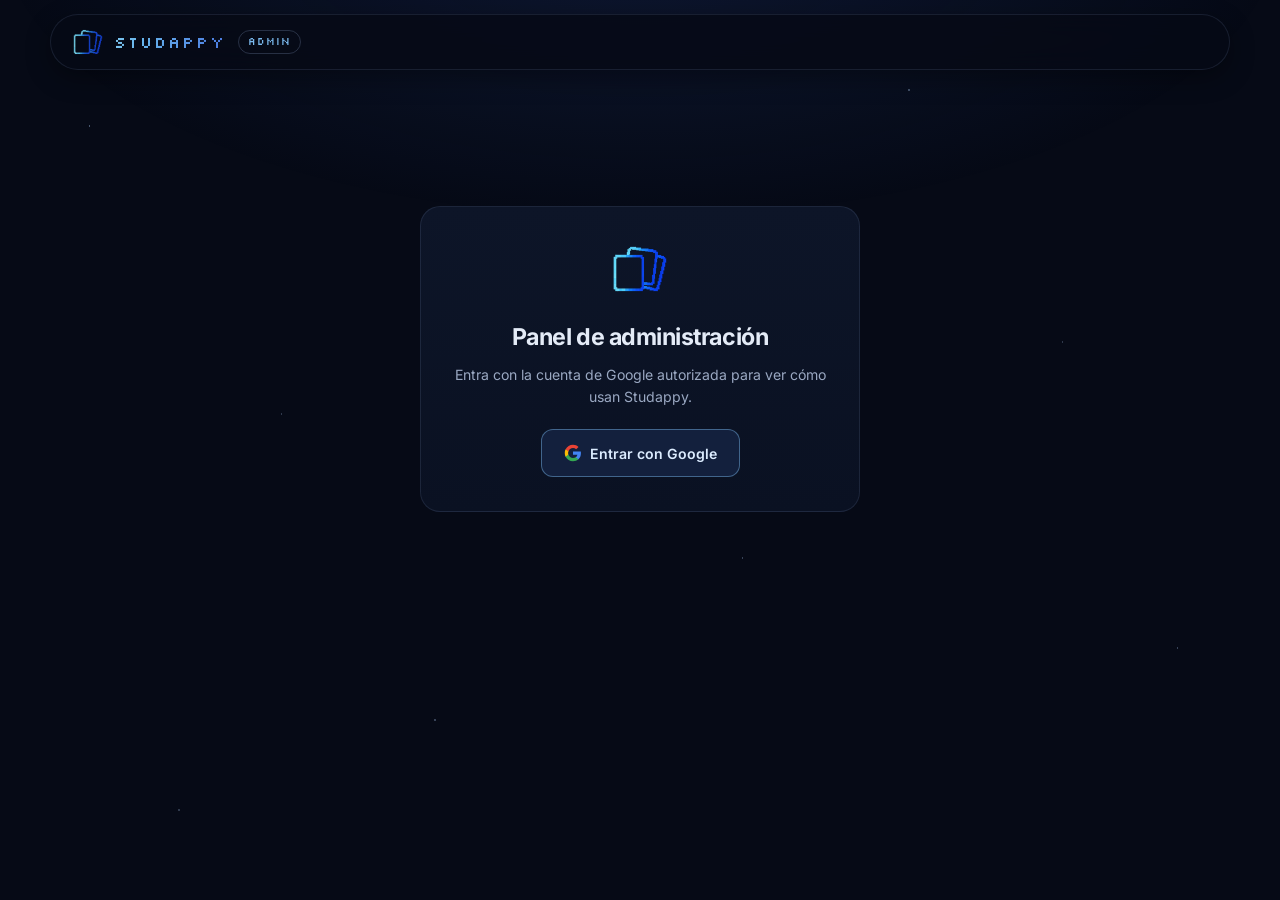
<file: admin.html>
<!DOCTYPE html>
<html lang="es" class="dark-mode">
<head>
  <meta charset="UTF-8" />
  <meta name="viewport" content="width=device-width, initial-scale=1.0, viewport-fit=cover" />
  <meta name="color-scheme" content="dark" />
  <meta name="theme-color" content="#060a16" />
  <meta name="robots" content="noindex, nofollow" />
  <title>Studappy · Admin</title>
  <link rel="icon" type="image/png" href="favicon.png?v=2" />
  <link rel="preload" href="fonts/inter-latin.woff2" as="font" type="font/woff2" crossorigin />
  <link rel="stylesheet" href="css/styles.css?v=20261019-1" />
  <link rel="stylesheet" href="css/neon.css?v=20261017-5" />
  <link rel="stylesheet" href="css/admin.css?v=20261017-7" />
</head>
<body class="adm-body">
  <header class="topbar adm-topbar">
    <a class="brand" href="/"><img class="brand-logo" src="img/logo.png?v=1" alt="" width="30" height="30" />Studappy</a>
    <span class="adm-tag">Admin</span>
    <div class="topbar-right">
      <div class="adm-cuenta" id="adm-cuenta"></div>
    </div>
  </header>

  <main id="adm" class="adm" aria-busy="true">
    <p class="adm-espera">Cargando…</p>
  </main>

  <div class="adm-tooltip" id="adm-tooltip" role="status" hidden></div>

  <script src="data/catalogo-tienda.js?v=20261019-1"></script>
  <script src="js/icons.js?v=20261017-7"></script>
  <script src="vendor/supabase/supabase-js.min.js?v=20261011"></script>
  <script src="js/config.js?v=20261011-1"></script>
  <script src="js/supabase.js?v=20261017-5"></script>
  <script src="js/admin-economia.js?v=20261017-3"></script>
  <script src="js/admin-regalos.js?v=20261017-7"></script>
  <script src="js/admin.js?v=20261017-7"></script>
</body>
</html>
</file>
<file: css/styles.css>
:root {
  --bg: #f5f9ff;
  --surface: #ffffff;
  --surface-soft: #f1f7fe;
  --text: #12283f;
  --text-muted: #577191;
  --text-faint: #8ba3bb;
  --border: #dcebf8;
  --border-strong: #c2d8ee;
  --accent: #2f80ed;
  --accent-strong: #1c64d6;
  --accent-soft: #e4efff;
  --sky: #6cc0f0;
  --sky-soft: #e7f6ff;
  --ok: #14b58c;
  --ok-soft: #e2f7f1;
  --danger: #e5535f;
  --danger-soft: #fdecee;
  --radius: 20px;
  --radius-sm: 13px;
  --radius-xs: 10px;
  --maxw: 1180px;
  --shadow: 0 18px 44px rgba(40, 96, 160, 0.12);
  --shadow-sm: 0 8px 22px rgba(40, 96, 160, 0.08);
}

html.dark-mode {
  --bg: #0b1422;
  --surface: #111e30;
  --surface-soft: #16263b;
  --text: #e8f2ff;
  --text-muted: #a2b8cf;
  --text-faint: #7189a4;
  --border: #263b54;
  --border-strong: #3a5878;
  --accent: #62a8ff;
  --accent-strong: #8bc4ff;
  --accent-soft: #19395d;
  --sky: #69c5f5;
  --sky-soft: #153b54;
  --ok: #45d4ad;
  --ok-soft: #153d3a;
  --danger: #ff7b86;
  --danger-soft: #48252e;
  --shadow: 0 18px 44px rgba(0, 0, 0, 0.28);
  --shadow-sm: 0 8px 22px rgba(0, 0, 0, 0.2);
}

* {
  box-sizing: border-box;
}

html {
  background: var(--bg);
  scrollbar-width: none;
}

html::-webkit-scrollbar,
body::-webkit-scrollbar {
  width: 0;
  height: 0;
}

body {
  position: relative;
  min-width: 320px;
  margin: 0;
  background: var(--bg);
  color: var(--text);
  font-family: Inter, ui-sans-serif, system-ui, -apple-system, BlinkMacSystemFont, "Segoe UI", sans-serif;
  line-height: 1.6;
  -webkit-font-smoothing: antialiased;
  overflow-x: hidden;
}

/* Luces de fondo (círculos difusos, sin degradados) */
body::before,
body::after {
  position: fixed;
  z-index: 0;
  width: 46vw;
  height: 46vw;
  border-radius: 50%;
  content: "";
  pointer-events: none;
  filter: blur(90px);
}

body::before {
  top: -16vw;
  left: -12vw;
  background: var(--sky-soft);
  opacity: 0.95;
}

body::after {
  right: -14vw;
  bottom: -20vw;
  background: var(--accent-soft);
  opacity: 0.85;
}

body > * {
  position: relative;
  z-index: 1;
}

.custom-scrollbar {
  position: fixed;
  top: 10px;
  right: 5px;
  bottom: 10px;
  z-index: 400;
  width: 7px;
  opacity: 0;
  pointer-events: none;
  transition: opacity 0.2s ease;
}

.custom-scrollbar.visible {
  opacity: 1;
  pointer-events: auto;
}

.custom-scrollbar span {
  display: block;
  width: 7px;
  min-height: 34px;
  border-radius: 999px;
  background: var(--accent);
  box-shadow: 0 2px 9px rgba(47, 128, 237, 0.25);
  cursor: grab;
}

.custom-scrollbar span:active {
  cursor: grabbing;
}

a {
  color: inherit;
}

button,
a {
  -webkit-tap-highlight-color: transparent;
}

.ic {
  flex: none;
  vertical-align: middle;
}

/* ---------- Barra superior ---------- */

.topbar {
  position: sticky;
  top: 0;
  z-index: 50;
  display: flex;
  align-items: center;
  justify-content: space-between;
  gap: 20px;
  max-width: var(--maxw);
  margin: 0 auto;
  padding: 18px 26px;
  border-bottom: 1px solid var(--border);
  background: rgba(255, 255, 255, 0.78);
  backdrop-filter: blur(16px);
}

.brand {
  display: inline-flex;
  align-items: center;
  gap: 11px;
  color: var(--text);
  font-size: 0.78rem;
  font-weight: 700;
  letter-spacing: 0.16em;
  text-decoration: none;
  text-transform: uppercase;
}

.brand::before {
  display: inline-block;
  width: 10px;
  height: 10px;
  border-radius: 50%;
  background: var(--accent);
  box-shadow: 0 0 0 4px var(--accent-soft);
  content: "";
}

.brand:hover {
  color: var(--accent-strong);
}

.topbar-right {
  display: flex;
  align-items: center;
  gap: 16px;
}

.main-nav {
  display: flex;
  align-items: center;
  gap: 6px;
  margin-left: auto;
  padding: 4px;
  border: 1px solid var(--border);
  border-radius: 999px;
  background: var(--surface-soft);
}

.main-nav[hidden] {
  display: none;
}

.main-nav a {
  padding: 7px 13px;
  border-radius: 999px;
  color: var(--text-muted);
  font-size: 0.75rem;
  font-weight: 650;
  text-decoration: none;
  transition: color 0.18s ease, background 0.18s ease;
}

.main-nav a:hover,
.main-nav a[aria-current="page"] {
  background: var(--surface);
  color: var(--accent-strong);
}

.theme-toggle {
  display: inline-grid;
  width: 36px;
  height: 36px;
  place-items: center;
  padding: 0;
  border: 1px solid var(--border);
  border-radius: 50%;
  background: var(--surface);
  color: var(--text-muted);
  cursor: pointer;
  transition: color 0.2s ease, border-color 0.2s ease, background 0.2s ease, transform 0.2s ease;
}

.theme-toggle:hover {
  border-color: var(--accent);
  background: var(--accent-soft);
  color: var(--accent-strong);
  transform: rotate(12deg);
}

html.dark-mode .topbar {
  background: rgba(11, 20, 34, 0.86);
}

html.dark-mode .orb-a {
  background: #153b54;
}

html.dark-mode .orb-b {
  border-color: #2d5476;
  background: #172b43;
}

html.dark-mode .orb-c {
  background: #263a70;
}

.topbar-tag {
  color: var(--text-faint);
  font-family: "SFMono-Regular", Consolas, "Liberation Mono", monospace;
  font-size: 0.64rem;
  letter-spacing: 0.1em;
  text-transform: uppercase;
  white-space: nowrap;
}

.account {
  display: flex;
  align-items: center;
  gap: 10px;
}

.account-note {
  color: var(--text-faint);
  font-family: "SFMono-Regular", Consolas, "Liberation Mono", monospace;
  font-size: 0.6rem;
  letter-spacing: 0.06em;
  text-transform: uppercase;
}

.account-profile {
  display: inline-flex;
  align-items: center;
  gap: 8px;
}

.account-name {
  max-width: 150px;
  overflow: hidden;
  color: var(--text-muted);
  font-size: 0.74rem;
  text-overflow: ellipsis;
  white-space: nowrap;
}

.account-btn {
  appearance: none;
  padding: 7px 13px;
  border: 1px solid var(--border-strong);
  border-radius: 999px;
  background: var(--surface);
  color: var(--text-muted);
  cursor: pointer;
  font-family: "SFMono-Regular", Consolas, "Liberation Mono", monospace;
  font-size: 0.6rem;
  letter-spacing: 0.05em;
  text-transform: uppercase;
  transition: color 0.2s ease, border-color 0.2s ease, background 0.2s ease;
}

.account-btn:hover {
  border-color: var(--accent);
  color: var(--accent-strong);
  background: var(--accent-soft);
}

.avatar {
  border-radius: 50%;
  object-fit: cover;
  background: var(--accent-soft);
  color: var(--text);
}

.avatar-auto {
  display: inline-grid;
  place-items: center;
  color: #fff;
  font-weight: 600;
  letter-spacing: -0.02em;
}

.avatar-sm {
  width: 30px;
  height: 30px;
  font-size: 0.76rem;
}

.google-btn {
  display: inline-flex;
  align-items: center;
  justify-content: center;
  gap: 8px;
  padding: 8px 15px;
  border: 1px solid var(--border-strong);
  border-radius: 999px;
  background: var(--surface);
  color: var(--text);
  cursor: pointer;
  font-family: inherit;
  font-size: 0.72rem;
  font-weight: 600;
  text-decoration: none;
  transition: border-color 0.2s ease, box-shadow 0.2s ease, transform 0.2s ease;
}

.google-btn:hover {
  border-color: var(--accent);
  box-shadow: var(--shadow-sm);
  transform: translateY(-1px);
}

.google-btn svg {
  width: 16px;
  height: 16px;
}

/* ---------- Layout ---------- */

#app {
  max-width: var(--maxw);
  margin: 0 auto;
  padding: 40px 26px 90px;
}

.footer {
  max-width: var(--maxw);
  margin: 0 auto;
  padding: 18px 26px 40px;
  border-top: 1px solid var(--border);
  color: var(--text-faint);
  font-family: "SFMono-Regular", Consolas, "Liberation Mono", monospace;
  font-size: 0.64rem;
  letter-spacing: 0.06em;
  text-transform: uppercase;
}

.eyebrow {
  display: inline-block;
  color: var(--accent);
  font-family: "SFMono-Regular", Consolas, "Liberation Mono", monospace;
  font-size: 0.64rem;
  letter-spacing: 0.16em;
  text-transform: uppercase;
}

/* ---------- Botones ---------- */

.btn {
  display: inline-flex;
  align-items: center;
  justify-content: center;
  gap: 8px;
  padding: 11px 18px;
  border: 1px solid var(--border-strong);
  border-radius: 999px;
  background: var(--surface);
  color: var(--text);
  cursor: pointer;
  font-family: inherit;
  font-size: 0.82rem;
  font-weight: 600;
  text-decoration: none;
  transition: border-color 0.2s ease, background 0.2s ease, color 0.2s ease, box-shadow 0.2s ease, transform 0.2s ease;
}

.btn:hover {
  border-color: var(--accent);
  color: var(--accent-strong);
  box-shadow: var(--shadow-sm);
}

.btn:active {
  transform: translateY(1px);
}

.btn.primary {
  border-color: transparent;
  background: var(--accent);
  color: #fff;
}

.btn.primary:hover {
  background: var(--accent-strong);
  color: #fff;
}

.btn.ghost {
  border-color: transparent;
  background: var(--surface-soft);
  color: var(--text-muted);
}

.btn.ghost:hover {
  background: var(--accent-soft);
  color: var(--accent-strong);
  border-color: transparent;
}

.btn.danger {
  border-color: transparent;
  background: var(--danger-soft);
  color: var(--danger);
}

.btn.danger:hover {
  background: var(--danger);
  color: #fff;
}

.btn.lg {
  padding: 14px 22px;
  font-size: 0.88rem;
}

.btn.sm {
  padding: 8px 13px;
  font-size: 0.74rem;
}

.btn:disabled {
  opacity: 0.55;
  box-shadow: none;
  transform: none;
  pointer-events: none;
}

.icon-btn {
  display: inline-grid;
  width: 36px;
  height: 36px;
  place-items: center;
  padding: 0;
  border: 1px solid var(--border);
  border-radius: 50%;
  background: var(--surface);
  color: var(--text-muted);
  cursor: pointer;
  transition: color 0.2s ease, border-color 0.2s ease, background 0.2s ease;
}

.icon-btn:hover {
  border-color: var(--accent);
  color: var(--accent-strong);
  background: var(--accent-soft);
}

.icon-btn.danger:hover {
  border-color: var(--danger);
  color: var(--danger);
  background: var(--danger-soft);
}

.link-btn {
  display: inline-flex;
  align-items: center;
  gap: 6px;
  padding: 0;
  border: 0;
  background: none;
  color: var(--text-muted);
  cursor: pointer;
  font-family: inherit;
  font-size: 0.72rem;
  font-weight: 600;
  transition: color 0.2s ease;
}

.link-btn:hover {
  color: var(--accent-strong);
}

/* ---------- Panel de mazos (home) ---------- */

.admin-head {
  display: flex;
  align-items: flex-end;
  justify-content: space-between;
  gap: 20px;
  margin-bottom: 26px;
}

.admin-title h1 {
  margin: 8px 0 4px;
  font-size: clamp(2rem, 4vw, 2.8rem);
  font-weight: 600;
  letter-spacing: -0.045em;
  line-height: 1;
}

.admin-sub {
  margin: 0;
  color: var(--text-muted);
  font-size: 0.94rem;
}

.admin-actions {
  display: flex;
  flex-wrap: wrap;
  gap: 10px;
}


.toolbar {
  display: flex;
  align-items: center;
  justify-content: space-between;
  gap: 18px;
  margin-bottom: 22px;
}

.search {
  display: flex;
  flex: 1;
  max-width: 380px;
  align-items: center;
  gap: 10px;
  padding: 11px 16px;
  border: 1px solid var(--border);
  border-radius: 999px;
  background: var(--surface);
  color: var(--text-faint);
  box-shadow: var(--shadow-sm);
}

.search:focus-within {
  border-color: var(--accent);
}

.search input {
  flex: 1;
  min-width: 0;
  border: 0;
  background: none;
  color: var(--text);
  font-family: inherit;
  font-size: 0.86rem;
  outline: none;
}

.toolbar-stats {
  display: flex;
  align-items: center;
  gap: 12px;
  color: var(--text-faint);
  font-family: "SFMono-Regular", Consolas, "Liberation Mono", monospace;
  font-size: 0.62rem;
  letter-spacing: 0.02em;
}

.toolbar-stats .mini-bar {
  width: 120px;
  flex: none;
}

.mini-bar {
  height: 6px;
  overflow: hidden;
  border-radius: 999px;
  background: var(--accent-soft);
}

.mini-bar > span {
  display: block;
  height: 100%;
  border-radius: 999px;
  background: var(--deck-color, var(--accent));
  transition: width 0.3s ease;
}

.deck-grid {
  display: grid;
  grid-template-columns: repeat(auto-fill, minmax(260px, 1fr));
  gap: 18px;
}

.deck-card {
  display: flex;
  min-height: 190px;
  flex-direction: column;
  padding: 20px;
  border: 1px solid var(--border);
  border-radius: var(--radius);
  background: var(--surface);
  box-shadow: var(--shadow-sm);
  transition: transform 0.2s ease, box-shadow 0.2s ease, border-color 0.2s ease;
}

.deck-card.owned {
  border-top: 3px solid var(--deck-color, var(--accent));
}

.deck-card:hover {
  border-color: var(--border-strong);
  box-shadow: var(--shadow);
  transform: translateY(-4px);
}

.deck-top {
  display: flex;
  align-items: center;
  justify-content: space-between;
  margin-bottom: 14px;
}

.deck-dot {
  width: 14px;
  height: 14px;
  border-radius: 50%;
  box-shadow: 0 0 0 5px rgba(47, 128, 237, 0.1);
}

.deck-menu {
  display: flex;
  gap: 6px;
  opacity: 0;
  transition: opacity 0.2s ease;
}

.deck-card:hover .deck-menu,
.deck-card:focus-within .deck-menu {
  opacity: 1;
}

.deck-card.owned .deck-menu {
  opacity: 1;
}

@media (hover: none) {
  .deck-menu {
    opacity: 1;
  }
}

.deck-link {
  flex: 1;
  text-decoration: none;
}

.deck-link h3 {
  margin: 0 0 6px;
  font-size: 1.06rem;
  font-weight: 600;
  letter-spacing: -0.02em;
}

.deck-link p {
  margin: 0;
  color: var(--text-muted);
  font-size: 0.82rem;
  line-height: 1.5;
}

.deck-empty-desc {
  color: var(--text-faint) !important;
  font-style: italic;
}

.deck-foot {
  display: flex;
  align-items: center;
  gap: 10px;
  margin-top: 16px;
  color: var(--text-faint);
  font-family: "SFMono-Regular", Consolas, "Liberation Mono", monospace;
  font-size: 0.62rem;
}

.deck-count {
  display: inline-flex;
  align-items: center;
  gap: 5px;
}

.deck-foot .mini-bar {
  flex: 1;
}

.grid-empty {
  grid-column: 1 / -1;
  padding: 40px 0;
  color: var(--text-muted);
  text-align: center;
}

.empty-state {
  display: flex;
  flex-direction: column;
  align-items: center;
  gap: 12px;
  padding: 70px 24px;
  border: 1px dashed var(--border-strong);
  border-radius: var(--radius);
  background: var(--surface);
  text-align: center;
}

.empty-icon {
  display: grid;
  width: 72px;
  height: 72px;
  place-items: center;
  border-radius: 50%;
  background: var(--accent-soft);
  color: var(--accent);
}

.empty-state h2 {
  margin: 4px 0 0;
  font-size: 1.3rem;
  letter-spacing: -0.03em;
}

.empty-state p {
  margin: 0 0 8px;
  max-width: 360px;
  color: var(--text-muted);
  font-size: 0.88rem;
}

/* ---------- Landing de acceso ---------- */

.landing-hero {
  display: flex;
  flex-direction: column;
  align-items: flex-start;
  max-width: 780px;
  padding: 78px 0 58px;
}

.landing-hero h1 {
  margin: 20px 0 12px;
  color: var(--text);
  font-size: clamp(4.8rem, 15vw, 10.5rem);
  font-weight: 650;
  letter-spacing: -0.095em;
  line-height: 0.82;
}

.landing-hero p {
  max-width: 540px;
  margin: 24px 0 26px;
  color: var(--text-muted);
  font-size: clamp(1rem, 2vw, 1.25rem);
  line-height: 1.55;
}

.landing-actions {
  display: flex;
  flex-wrap: wrap;
  gap: 10px;
}

.landing-login {
  padding-right: 22px;
  padding-left: 22px;
}

.landing-login svg {
  width: 18px;
  height: 18px;
}

.landing-hero small {
  margin-top: 13px;
  color: var(--text-faint);
  font-size: 0.74rem;
}

.bento-grid {
  display: grid;
  grid-template-columns: repeat(2, minmax(0, 1fr));
  gap: 16px;
  margin-top: 6px;
}

.bento-box {
  min-height: 220px;
  padding: 24px;
  border: 1px solid var(--border);
  border-radius: var(--radius);
  background: var(--surface);
  box-shadow: var(--shadow-sm);
  transition: transform 0.2s ease, box-shadow 0.2s ease, border-color 0.2s ease;
}

.bento-box:hover {
  border-color: var(--border-strong);
  box-shadow: var(--shadow);
  transform: translateY(-4px);
}

.bento-wide {
  display: flex;
  align-items: flex-start;
  gap: 18px;
  min-height: 170px;
}

.bento-note {
  background: var(--surface-soft);
}

.bento-icon {
  display: grid;
  width: 52px;
  height: 52px;
  flex: none;
  place-items: center;
  border-radius: 16px;
  background: var(--accent-soft);
  color: var(--accent-strong);
}

.bento-icon.blue {
  background: #e7edff;
  color: #5865d9;
}

html.dark-mode .bento-icon.blue {
  background: #262c4a;
  color: #8f9bff;
}

.bento-icon.sky {
  background: var(--sky-soft);
  color: #159bd7;
}

.bento-icon.mint {
  background: var(--ok-soft);
  color: var(--ok);
}

.bento-label {
  display: block;
  margin-bottom: 8px;
  color: var(--accent);
  font-family: "SFMono-Regular", Consolas, "Liberation Mono", monospace;
  font-size: 0.62rem;
  letter-spacing: 0.14em;
  text-transform: uppercase;
}

.bento-box h2 {
  margin: 0 0 7px;
  color: var(--text);
  font-size: 1.22rem;
  letter-spacing: -0.035em;
}

.bento-box p {
  margin: 0;
  color: var(--text-muted);
  font-size: 0.84rem;
  line-height: 1.55;
}

/* ---------- Migas y estudio ---------- */

.breadcrumb {
  display: flex;
  flex-wrap: wrap;
  align-items: center;
  gap: 8px;
  margin-bottom: 22px;
  color: var(--text-faint);
  font-family: "SFMono-Regular", Consolas, "Liberation Mono", monospace;
  font-size: 0.66rem;
  letter-spacing: 0.03em;
  text-transform: uppercase;
}

.breadcrumb a {
  text-decoration: none;
}

.breadcrumb a:hover {
  color: var(--accent-strong);
}

.study {
  max-width: 720px;
  margin: 0 auto;
}

.study-head {
  margin-bottom: 24px;
}

.study-head h1 {
  margin: 0 0 14px;
  font-size: clamp(1.6rem, 3vw, 2.3rem);
  font-weight: 600;
  letter-spacing: -0.045em;
  line-height: 1.05;
}

.study-stats {
  display: flex;
  align-items: center;
  gap: 14px;
  color: var(--text-faint);
  font-family: "SFMono-Regular", Consolas, "Liberation Mono", monospace;
  font-size: 0.64rem;
}

.study-stats .mini-bar {
  max-width: 220px;
  flex: 1;
}

.study-stats .link-btn {
  margin-left: auto;
}

.flashcard {
  position: relative;
  height: 380px;
  isolation: isolate;
  cursor: default;
}

.flashcard-inner {
  position: relative;
  width: 100%;
  height: 100%;
  background: transparent;
}

.flashcard-face {
  position: absolute;
  inset: 0;
  display: flex;
  flex-direction: column;
  overflow: auto;
  padding: 30px;
  border: 1px solid var(--border);
  border-radius: var(--radius);
  background: var(--surface);
  box-shadow: var(--shadow);
  background-color: var(--surface);
}

.flashcard-front {
  border-top: 4px solid var(--accent);
}

.flashcard-back {
  display: none;
  border-top: 4px solid var(--ok);
}

.flashcard.flipped .flashcard-front {
  display: none;
}

.flashcard.flipped .flashcard-back {
  display: flex;
}

.flashcard-kicker {
  color: var(--accent);
  font-family: "SFMono-Regular", Consolas, "Liberation Mono", monospace;
  font-size: 0.6rem;
  letter-spacing: 0.16em;
  text-transform: uppercase;
}

.flashcard-back .flashcard-kicker {
  color: var(--ok);
}

.flashcard-body {
  flex: 1;
  display: flex;
  flex-direction: column;
  justify-content: center;
  margin-top: 12px;
  color: var(--text);
  font-size: 1.18rem;
  line-height: 1.7;
}

.flashcard-body p {
  margin: 8px 0;
}

.flashcard-body .katex-display {
  overflow-x: auto;
  margin: 18px 0;
  padding: 12px 0;
  border-top: 1px solid var(--border);
  border-bottom: 1px solid var(--border);
}

.flashcard-stage {
  display: flex;
  flex: 1;
  min-height: 0;
  align-items: center;
  justify-content: center;
  margin-top: 8px;
  overflow-x: hidden;
  overflow-y: auto;
  padding: 12px 5px;
}

.flashcard-text {
  width: 100%;
  flex: none;
  color: var(--text);
  font-size: 1.04rem;
  line-height: 1.55;
  overflow-wrap: anywhere;
  text-align: left;
}

.flashcard-text p {
  margin: 0;
}

.flashcard-text .katex-display {
  overflow-x: auto;
}


.flashcard-hint {
  margin-top: 14px;
  color: var(--text-faint);
  font-family: "SFMono-Regular", Consolas, "Liberation Mono", monospace;
  font-size: 0.62rem;
  letter-spacing: 0.06em;
  text-transform: uppercase;
}

.flashcard-back .flashcard-hint {
  display: none;
}

.study-actions {
  display: flex;
  gap: 12px;
  margin-top: 22px;
}

.study-actions .btn {
  flex: 1;
  padding: 15px;
}

.fc-no {
  color: var(--text-muted);
}

.fc-no:hover {
  border-color: var(--danger);
  color: var(--danger);
  background: var(--danger-soft);
}

.study-foot {
  display: flex;
  align-items: center;
  justify-content: space-between;
  gap: 12px;
  margin-top: 18px;
  color: var(--text-faint);
  font-family: "SFMono-Regular", Consolas, "Liberation Mono", monospace;
  font-size: 0.62rem;
}

.study-tools {
  display: flex;
  gap: 18px;
}

.study-summary {
  max-width: 560px;
  margin: 0 auto;
  padding: 60px 20px;
  text-align: center;
}

.study-ready {
  display: flex;
  max-width: 620px;
  min-height: 460px;
  margin: 0 auto;
  flex-direction: column;
  align-items: center;
  justify-content: center;
  padding: 44px 28px;
  border: 1px solid var(--border);
  border-radius: var(--radius);
  background: var(--surface);
  box-shadow: var(--shadow);
  text-align: center;
}

.ready-icon {
  display: grid;
  width: 76px;
  height: 76px;
  margin-bottom: 20px;
  place-items: center;
  border-radius: 24px;
  background: var(--accent-soft);
  color: var(--accent);
}

.study-ready h1 {
  margin: 10px 0 10px;
  font-size: clamp(2rem, 5vw, 3rem);
  letter-spacing: -0.06em;
}

.study-ready p {
  max-width: 430px;
  margin: 0 0 24px;
  color: var(--text-muted);
  font-size: 0.94rem;
}

.shuffle-choice {
  display: flex;
  align-items: center;
  gap: 11px;
  width: min(330px, 100%);
  margin-bottom: 22px;
  padding: 12px 14px;
  border: 1px solid var(--border);
  border-radius: var(--radius-sm);
  background: var(--surface-soft);
  color: var(--text);
  cursor: pointer;
  text-align: left;
}

.shuffle-choice input {
  position: absolute;
  opacity: 0;
  pointer-events: none;
}

.shuffle-check {
  display: grid;
  width: 30px;
  height: 30px;
  place-items: center;
  border-radius: 9px;
  background: var(--accent);
  color: #fff;
}

.shuffle-choice input:not(:checked) + .shuffle-check {
  background: var(--border-strong);
  color: var(--text-faint);
}

.shuffle-choice span:last-child {
  display: flex;
  flex-direction: column;
  gap: 2px;
}

.shuffle-choice small {
  color: var(--text-muted);
  font-size: 0.7rem;
}

.summary-icon {
  display: inline-grid;
  width: 84px;
  height: 84px;
  place-items: center;
  border-radius: 50%;
  background: var(--accent-soft);
  color: var(--accent);
}

.summary-icon.ok {
  background: var(--ok-soft);
  color: var(--ok);
}

.study-summary h1 {
  margin: 20px 0 10px;
  font-size: 1.9rem;
  font-weight: 600;
  letter-spacing: -0.04em;
}

.study-summary p {
  margin: 0 auto 26px;
  max-width: 440px;
  color: var(--text-muted);
  font-size: 0.94rem;
}

.summary-actions {
  display: flex;
  flex-wrap: wrap;
  align-items: center;
  justify-content: center;
  gap: 10px;
}

/* ---------- Modal / editor ---------- */

.overlay {
  position: fixed;
  inset: 0;
  z-index: 200;
  display: flex;
  align-items: flex-start;
  justify-content: center;
  overflow-y: auto;
  padding: 40px 20px;
  background: rgba(20, 47, 80, 0.34);
  backdrop-filter: blur(5px);
  animation: fade 0.2s ease both;
}

.modal {
  width: min(680px, 100%);
  border: 1px solid var(--border);
  border-radius: var(--radius);
  background: var(--surface);
  box-shadow: 0 40px 90px rgba(20, 47, 80, 0.28);
  animation: pop 0.26s cubic-bezier(0.2, 0.7, 0.2, 1) both;
}

.modal-head {
  display: flex;
  align-items: flex-start;
  justify-content: space-between;
  gap: 16px;
  padding: 24px 26px 18px;
  border-bottom: 1px solid var(--border);
}

.modal-kicker {
  color: var(--accent);
  font-family: "SFMono-Regular", Consolas, "Liberation Mono", monospace;
  font-size: 0.6rem;
  letter-spacing: 0.16em;
  text-transform: uppercase;
}

.modal-head h2 {
  margin: 6px 0 0;
  font-size: 1.4rem;
  font-weight: 600;
  letter-spacing: -0.03em;
}

.modal-body {
  padding: 22px 26px;
}

.field {
  display: flex;
  flex-direction: column;
  gap: 7px;
  margin-bottom: 18px;
}

.field > span {
  color: var(--text-muted);
  font-size: 0.76rem;
  font-weight: 600;
}

.field input,
.card-row textarea {
  width: 100%;
  padding: 12px 15px;
  border: 1px solid var(--border);
  border-radius: var(--radius-sm);
  background: var(--surface-soft);
  color: var(--text);
  font-family: inherit;
  font-size: 0.9rem;
  resize: vertical;
  transition: border-color 0.2s ease, background 0.2s ease, box-shadow 0.2s ease;
}

.field input:focus,
.card-row textarea:focus {
  outline: none;
  border-color: var(--accent);
  background: var(--surface);
  box-shadow: 0 0 0 4px var(--accent-soft);
}

.swatches {
  display: flex;
  flex-wrap: wrap;
  gap: 10px;
}

.swatch {
  width: 30px;
  height: 30px;
  padding: 0;
  border: 2px solid transparent;
  border-radius: 50%;
  cursor: pointer;
  transition: transform 0.15s ease, box-shadow 0.15s ease;
}

.swatch:hover {
  transform: scale(1.1);
}

.swatch.active {
  border-color: #fff;
  box-shadow: 0 0 0 2px var(--text);
}

.cards-editor {
  margin-top: 6px;
  border: 1px solid var(--border);
  border-radius: var(--radius-sm);
  background: var(--surface-soft);
}

.cards-editor-head {
  display: flex;
  align-items: center;
  justify-content: space-between;
  padding: 14px 16px;
  border-bottom: 1px solid var(--border);
  color: var(--text-muted);
  font-size: 0.78rem;
  font-weight: 600;
}

.cards-list {
  display: flex;
  flex-direction: column;
  gap: 12px;
  max-height: 44vh;
  overflow-y: auto;
  padding: 16px;
}

.card-row {
  display: flex;
  align-items: flex-start;
  gap: 10px;
  padding: 14px;
  border: 1px solid var(--border);
  border-radius: var(--radius-sm);
  background: var(--surface);
}

.card-row-num {
  display: grid;
  flex: none;
  width: 26px;
  height: 26px;
  margin-top: 4px;
  place-items: center;
  border-radius: 50%;
  background: var(--accent-soft);
  color: var(--accent-strong);
  font-family: "SFMono-Regular", Consolas, "Liberation Mono", monospace;
  font-size: 0.68rem;
}

.card-row-fields {
  flex: 1;
  display: flex;
  flex-direction: column;
  gap: 8px;
}

.card-row-fields textarea {
  min-height: 44px;
  font-size: 0.86rem;
}

.modal-foot {
  display: flex;
  align-items: center;
  justify-content: space-between;
  gap: 12px;
  padding: 18px 26px 22px;
  border-top: 1px solid var(--border);
}

.modal-foot-right {
  display: flex;
  gap: 10px;
  margin-left: auto;
}

/* ---------- Generador con IA ---------- */

.generador-overlay {
  align-items: center;
}

.generador-overlay .gen-modal {
  width: min(820px, 94vw);
  max-height: 92vh;
  display: flex;
  flex-direction: column;
  overflow: hidden;
  border: 1px solid var(--border);
  border-radius: var(--radius);
  background: var(--surface);
  box-shadow: 0 40px 90px rgba(20, 47, 80, 0.28);
  animation: pop 0.26s cubic-bezier(0.2, 0.7, 0.2, 1) both;
}

.gen-progress {
  display: flex;
  align-items: center;
  justify-content: center;
  gap: 10px;
  padding: 20px 26px 0;
}

.gen-dot {
  display: grid;
  width: 30px;
  height: 30px;
  place-items: center;
  border: 1px solid var(--border-strong);
  border-radius: 50%;
  background: var(--surface);
  color: var(--text-faint);
  font-family: "SFMono-Regular", Consolas, "Liberation Mono", monospace;
  font-size: 0.7rem;
  font-weight: 600;
}

.gen-dot.active {
  border-color: var(--accent);
  background: var(--accent-soft);
  color: var(--accent-strong);
}

.gen-dot.done {
  border-color: var(--ok);
  background: var(--ok-soft);
  color: var(--ok);
}

.gen-line {
  width: 40px;
  height: 1px;
  background: var(--border-strong);
}

.gen-content {
  flex: 1;
  overflow-y: auto;
  padding: 28px 34px;
  min-height: 0;
}

.gen-step {
  animation: modalIn 0.32s cubic-bezier(0.22, 0.8, 0.24, 1) both;
}

.gen-icon {
  display: grid;
  width: 56px;
  height: 56px;
  margin-bottom: 16px;
  place-items: center;
  border-radius: 16px;
  background: var(--accent-soft);
  color: var(--accent);
}

.gen-step h2 {
  margin: 0 0 8px;
  font-size: clamp(1.5rem, 3vw, 2rem);
  letter-spacing: -0.04em;
}

.gen-step > p {
  max-width: 600px;
  margin: 0 0 22px;
  color: var(--text-muted);
  font-size: 0.9rem;
  line-height: 1.55;
}

.gen-tabs {
  display: inline-flex;
  gap: 4px;
  padding: 4px;
  margin-bottom: 20px;
  border: 1px solid var(--border);
  border-radius: 999px;
  background: var(--surface-soft);
}

.gen-tab {
  padding: 8px 16px;
  border: 0;
  border-radius: 999px;
  background: transparent;
  color: var(--text-muted);
  cursor: pointer;
  font-family: inherit;
  font-size: 0.78rem;
  font-weight: 600;
}

.gen-tab.active {
  background: var(--surface);
  color: var(--accent-strong);
  box-shadow: var(--shadow-sm);
}

.gen-tab-panel {
  display: none;
}

.gen-tab-panel.active {
  display: block;
}

.gen-drop {
  display: flex;
  min-height: 180px;
  align-items: center;
  justify-content: center;
  padding: 24px;
  border: 2px dashed var(--border-strong);
  border-radius: var(--radius);
  background: var(--surface-soft);
  cursor: pointer;
  transition: border-color 0.2s ease, background 0.2s ease;
}

.gen-drop:hover,
.gen-drop.drag-over {
  border-color: var(--accent);
  background: var(--accent-soft);
}

.gen-drop-inner {
  display: flex;
  flex-direction: column;
  align-items: center;
  gap: 6px;
  color: var(--text-muted);
}

.gen-drop-inner strong {
  color: var(--text);
  font-size: 1rem;
}

.gen-drop-inner small {
  color: var(--text-faint);
  font-size: 0.76rem;
}

.gen-file-status,
.gen-status {
  margin-top: 12px;
  padding: 10px 14px;
  border-radius: var(--radius-xs);
  background: var(--surface-soft);
  color: var(--text-muted);
  font-size: 0.8rem;
  min-height: 1.4em;
}

.gen-status {
  margin-bottom: 10px;
}

.gen-file-status.error,
.gen-status.error {
  background: var(--danger-soft);
  color: var(--danger);
}

.gen-hint {
  margin-top: 8px;
  color: var(--text-faint);
  font-size: 0.74rem;
}

.gen-step textarea,
.gen-step input[type="text"] {
  width: 100%;
  padding: 12px 14px;
  border: 1px solid var(--border);
  border-radius: var(--radius-sm);
  background: var(--surface);
  color: var(--text);
  font-family: inherit;
  font-size: 0.9rem;
  resize: vertical;
}

.gen-step textarea:focus,
.gen-step input[type="text"]:focus {
  outline: none;
  border-color: var(--accent);
  box-shadow: 0 0 0 3px var(--accent-soft);
}

.gen-step textarea {
  font-family: "SFMono-Regular", Consolas, "Liberation Mono", monospace;
  font-size: 0.84rem;
  line-height: 1.6;
}

.gen-cards-controls {
  display: flex;
  align-items: center;
  justify-content: space-between;
  gap: 14px;
  margin-bottom: 16px;
  padding: 12px 16px;
  border: 1px solid var(--border);
  border-radius: var(--radius-sm);
  background: var(--surface-soft);
}

.gen-count {
  display: flex;
  align-items: center;
  gap: 10px;
  color: var(--text-muted);
  font-size: 0.82rem;
  flex: 1;
}

.gen-count input[type="range"] {
  flex: 1;
  max-width: 180px;
  accent-color: var(--accent);
}

.gen-cards-list {
  display: flex;
  flex-direction: column;
  gap: 10px;
  max-height: 52vh;
  overflow-y: auto;
}

.gen-empty {
  padding: 40px 20px;
  text-align: center;
  color: var(--text-faint);
  border: 1px dashed var(--border-strong);
  border-radius: var(--radius-sm);
}

.gen-card {
  display: flex;
  align-items: flex-start;
  gap: 10px;
  padding: 14px;
  border: 1px solid var(--border);
  border-radius: var(--radius-sm);
  background: var(--surface);
}

.gen-card-num {
  display: grid;
  width: 26px;
  height: 26px;
  flex: none;
  margin-top: 6px;
  place-items: center;
  border-radius: 50%;
  background: var(--accent-soft);
  color: var(--accent-strong);
  font-family: "SFMono-Regular", Consolas, "Liberation Mono", monospace;
  font-size: 0.68rem;
  font-weight: 600;
}

.gen-card-fields {
  flex: 1;
  display: flex;
  flex-direction: column;
  gap: 8px;
}

.gen-card-fields textarea {
  padding: 9px 11px;
  font-family: inherit;
  font-size: 0.84rem;
  line-height: 1.5;
}

.gen-field {
  display: flex;
  flex-direction: column;
  gap: 6px;
  margin-bottom: 16px;
}

.gen-field > span {
  color: var(--text-muted);
  font-size: 0.74rem;
  font-weight: 600;
}

.gen-field small {
  color: var(--text-faint);
  font-weight: 400;
}

.gen-footer-note {
  color: var(--text-faint);
  font-size: 0.72rem;
}

.gen-footer-actions {
  display: flex;
  gap: 10px;
  margin-left: auto;
}

@media (max-width: 720px) {
  .gen-content {
    padding: 22px 20px;
  }

  .gen-progress {
    padding-right: 18px;
    padding-left: 18px;
  }

  .gen-line {
    width: 20px;
  }

  .gen-dot {
    width: 26px;
    height: 26px;
  }

  .gen-cards-controls {
    flex-wrap: wrap;
  }

  .gen-footer-note {
    display: none;
  }

  .gen-footer-actions {
    width: 100%;
    justify-content: space-between;
  }
}

/* ---------- Confirmación nativa de Studappy ---------- */

.confirm-overlay {
  position: fixed;
  inset: 0;
  z-index: 500;
  display: grid;
  place-items: center;
  padding: 20px;
  background: rgba(20, 47, 80, 0.34);
  backdrop-filter: blur(6px);
  animation: fade 0.18s ease both;
}

.confirm-dialog {
  width: min(420px, 100%);
  padding: 26px;
  border: 1px solid var(--border);
  border-radius: var(--radius);
  background: var(--surface);
  box-shadow: 0 30px 80px rgba(20, 47, 80, 0.24);
  animation: pop 0.22s ease both;
}

.confirm-kicker {
  color: var(--accent);
  font-family: "SFMono-Regular", Consolas, "Liberation Mono", monospace;
  font-size: 0.6rem;
  letter-spacing: 0.15em;
  text-transform: uppercase;
}

.confirm-dialog h2 {
  margin: 9px 0 8px;
  color: var(--text);
  font-size: 1.25rem;
  letter-spacing: -0.035em;
  line-height: 1.2;
}

.confirm-dialog p {
  margin: 0;
  color: var(--text-muted);
  font-size: 0.84rem;
  line-height: 1.55;
}

.confirm-actions {
  display: flex;
  justify-content: flex-end;
  gap: 9px;
  margin-top: 22px;
}

/* ---------- Movimiento ---------- */

.reveal {
  opacity: 0;
  transform: translateY(14px);
  transition: opacity 0.5s cubic-bezier(0.2, 0.7, 0.2, 1), transform 0.5s cubic-bezier(0.2, 0.7, 0.2, 1);
}

.reveal.is-visible {
  opacity: 1;
  transform: none;
}

/* Redibujo de fondo: aparece ya visible, sin fundido. */
.reveal.sin-entrada {
  transition: none !important;
}

@keyframes fade {
  from { opacity: 0; }
  to { opacity: 1; }
}

@keyframes pop {
  from { opacity: 0; transform: translateY(12px) scale(0.985); }
  to { opacity: 1; transform: none; }
}

/* ---------- Responsive ---------- */

@media (max-width: 720px) {
  .topbar {
    align-items: flex-start;
    flex-direction: column;
    gap: 10px;
    padding: 16px 18px 14px;
  }

  .main-nav {
    margin-left: 0;
  }

  #app {
    padding: 26px 18px 70px;
  }

  .footer {
    padding-right: 18px;
    padding-left: 18px;
  }

  .admin-head {
    flex-direction: column;
    align-items: flex-start;
  }

  .admin-head .btn {
    width: 100%;
  }

  .admin-actions {
    width: 100%;
  }

  .admin-actions .btn {
    flex: 1;
    width: auto;
  }

  .landing-hero {
    padding: 50px 0 42px;
  }

  .landing-hero h1 {
    font-size: clamp(4rem, 22vw, 7rem);
  }

  .bento-grid {
    grid-template-columns: 1fr;
  }

  .toolbar {
    flex-direction: column;
    align-items: stretch;
  }

  .search {
    max-width: none;
  }

  .flashcard {
    height: 320px;
  }

  .flashcard-body {
    font-size: 1.02rem;
  }

  .study-foot {
    flex-direction: column;
    align-items: flex-start;
    gap: 10px;
  }

  .modal-foot {
    flex-direction: column-reverse;
    align-items: stretch;
  }

  .modal-foot-right {
    margin-left: 0;
  }

  .modal-foot-right .btn,
  .modal-foot > .btn {
    flex: 1;
  }

  .overlay {
    padding: 16px;
  }
}

@media (max-width: 520px) {
  .deck-grid {
    grid-template-columns: 1fr;
  }

  .study-actions {
    flex-direction: column;
  }

  .card-row {
    flex-wrap: wrap;
  }
}


/* ---------- Parallax ambiental ---------- */

.parallax-scene {
  position: fixed;
  inset: 0;
  z-index: 0;
  overflow: hidden;
  pointer-events: none;
}

.parallax-orb {
  position: absolute;
  display: block;
  border-radius: 50%;
  will-change: transform;
  transition: transform 0.35s ease-out;
}

.orb-a {
  top: 12%;
  right: 8%;
  width: 180px;
  height: 180px;
  background: #d9f2ff;
  filter: blur(22px);
  opacity: 0.72;
}

.orb-b {
  top: 52%;
  left: 5%;
  width: 110px;
  height: 110px;
  border: 1px solid #c8e5fb;
  background: #eef8ff;
  opacity: 0.88;
}

.orb-c {
  right: 28%;
  bottom: 8%;
  width: 70px;
  height: 70px;
  background: #dfe9ff;
  filter: blur(12px);
  opacity: 0.75;
}

/* ---------- Editor guiado ---------- */

.guided-progress {
  display: flex;
  align-items: center;
  justify-content: center;
  gap: 9px;
  padding: 17px 26px 0;
}

.guided-dot {
  display: grid;
  width: 27px;
  height: 27px;
  place-items: center;
  border: 1px solid var(--border-strong);
  border-radius: 50%;
  background: var(--surface);
  color: var(--text-faint);
  font-family: "SFMono-Regular", Consolas, "Liberation Mono", monospace;
  font-size: 0.68rem;
  transition: color 0.2s ease, background 0.2s ease, border-color 0.2s ease;
}

.guided-dot.active,
.guided-dot.complete {
  border-color: var(--accent);
  background: var(--accent-soft);
  color: var(--accent-strong);
}

.guided-dot.complete {
  background: var(--ok-soft);
  border-color: var(--ok);
  color: var(--ok);
}

.guided-line {
  width: 42px;
  height: 1px;
  background: var(--border-strong);
}

.guided-step {
  min-height: 300px;
  animation: guidedIn 0.28s ease both;
}

.guided-icon {
  display: grid;
  width: 48px;
  height: 48px;
  margin-bottom: 14px;
  place-items: center;
  border-radius: 15px;
  background: var(--accent-soft);
  color: var(--accent);
}

.guided-lead {
  max-width: 510px;
  margin: 0 0 24px;
  color: var(--text-muted);
  font-size: 1rem;
  line-height: 1.6;
}

.guided-tip {
  margin: 10px 0 0;
  color: var(--text-faint);
  font-size: 0.78rem;
}

.guided-tip::before {
  margin-right: 6px;
  color: var(--sky);
  content: "•";
}

.guided-error {
  display: none;
  margin: 10px 0 0;
  color: var(--danger);
  font-size: 0.78rem;
}

.guided-error.visible {
  display: block;
}

.guided-step .field {
  max-width: 540px;
}

.guided-step .field small {
  color: var(--text-faint);
  font-weight: 400;
}

.field.invalid input {
  border-color: var(--danger);
  box-shadow: 0 0 0 4px var(--danger-soft);
}

.guided-review {
  display: flex;
  flex-direction: column;
  gap: 4px;
  margin-top: 24px;
  padding: 15px 17px;
  border: 1px solid var(--border);
  border-radius: var(--radius-sm);
  background: var(--surface-soft);
  color: var(--text-muted);
  font-size: 0.82rem;
}

.guided-review strong {
  color: var(--text);
  font-size: 0.84rem;
}

.guided-review b {
  color: var(--accent-strong);
}

.guided-nav {
  align-items: center;
}

@keyframes guidedIn {
  from {
    opacity: 0;
    transform: translateX(8px);
  }
  to {
    opacity: 1;
    transform: none;
  }
}

@media (max-width: 520px) {
  .guided-progress {
    padding-right: 18px;
    padding-left: 18px;
  }

  .guided-line {
    width: 24px;
  }

  .guided-step {
    min-height: 260px;
  }
}

/* ---------- Capa final: navbar flotante y fondos simples ---------- */

body::before,
body::after,
.parallax-scene {
  display: none;
}

body {
  background: #ffffff;
}

html {
  background: #ffffff;
}

html.dark-mode body,
html.dark-mode {
  background: #1c1d21;
}

.topbar {
  position: sticky;
  top: 14px;
  z-index: 60;
  width: min(calc(100% - 28px), var(--maxw));
  max-width: none;
  margin: 14px auto 0;
  padding: 12px 14px 12px 22px;
  border: 1px solid var(--border);
  border-radius: 999px;
  background: var(--surface);
  box-shadow: 0 10px 30px rgba(15, 23, 42, 0.10);
  backdrop-filter: none;
}

html.dark-mode .topbar {
  background: #26272c;
  border-color: #3a3c44;
  box-shadow: 0 10px 30px rgba(0, 0, 0, 0.35);
}

.footer,
#app {
  background: transparent;
}

:root {
  --bg: #ffffff;
  --surface: #ffffff;
  --surface-soft: #f3f4f6;
  --text: #111418;
  --text-muted: #5b6270;
  --text-faint: #8a909c;
  --border: #e4e6eb;
  --border-strong: #cfd3db;
  --accent: #1e6bff;
  --accent-strong: #0f55e0;
  --accent-soft: #e6efff;
  --shadow: 0 14px 34px rgba(15, 23, 42, 0.08);
  --shadow-sm: 0 6px 16px rgba(15, 23, 42, 0.06);
}

html.dark-mode {
  --bg: #1c1d21;
  --surface: #26272c;
  --surface-soft: #2e3036;
  --text: #f1f3f6;
  --text-muted: #aab0bb;
  --text-faint: #7b8290;
  --border: #393b43;
  --border-strong: #4a4d57;
  --accent: #3d8bff;
  --accent-strong: #6aa8ff;
  --accent-soft: #23324a;
  --shadow: 0 14px 34px rgba(0, 0, 0, 0.35);
  --shadow-sm: 0 6px 16px rgba(0, 0, 0, 0.25);
}

/* Botones: sin brillo, con marco degradado */

.btn.primary {
  border: 2px solid transparent;
  background:
    linear-gradient(var(--surface), var(--surface)) padding-box,
    linear-gradient(120deg, #2563eb, #22d3ee, #6366f1) border-box;
  color: var(--accent-strong);
  box-shadow: none;
  animation: none;
}

.btn.primary:hover {
  border-color: transparent;
  background:
    linear-gradient(var(--surface-soft), var(--surface-soft)) padding-box,
    linear-gradient(120deg, #2563eb, #22d3ee, #6366f1) border-box;
  color: var(--accent-strong);
  box-shadow: none;
}

.btn.primary:active {
  transform: translateY(1px);
}

.topbar .brand::before {
  box-shadow: 0 0 0 4px var(--accent-soft);
}

/* ---------- Animaciones de apertura y cierre ---------- */

.overlay,
.confirm-overlay {
  animation: overlayIn 0.28s cubic-bezier(0.22, 0.8, 0.24, 1) both;
}

.overlay.is-closing,
.confirm-overlay.is-closing {
  animation: overlayOut 0.22s cubic-bezier(0.4, 0, 1, 1) both;
}

.modal,
.confirm-dialog {
  animation: modalIn 0.36s cubic-bezier(0.22, 0.8, 0.24, 1) both;
}

.is-closing .modal,
.is-closing .confirm-dialog {
  animation: modalOut 0.22s cubic-bezier(0.4, 0, 1, 1) both;
}

.route-enter {
  animation: routeIn 0.42s cubic-bezier(0.22, 0.8, 0.24, 1) both;
}

@keyframes overlayIn {
  from { opacity: 0; }
  to { opacity: 1; }
}

@keyframes overlayOut {
  from { opacity: 1; }
  to { opacity: 0; }
}

@keyframes modalIn {
  from { opacity: 0; transform: translateY(22px) scale(0.965); }
  to { opacity: 1; transform: none; }
}

@keyframes modalOut {
  from { opacity: 1; transform: none; }
  to { opacity: 0; transform: translateY(14px) scale(0.975); }
}

@keyframes routeIn {
  from { opacity: 0; transform: translateY(10px); }
  to { opacity: 1; transform: none; }
}

/* ---------- Tienda de mazos ---------- */

.store-header {
  max-width: 760px;
  margin: 12px 0 30px;
}

.store-header h1 {
  margin: 9px 0 10px;
  font-size: clamp(2rem, 5vw, 3.3rem);
  letter-spacing: -0.06em;
  line-height: 1;
}

.store-header > p {
  max-width: 640px;
  color: var(--text-muted);
  font-size: 0.94rem;
}

.store-stats {
  display: flex;
  gap: 18px;
  margin-top: 19px;
  color: var(--text-faint);
  font-size: 0.74rem;
}

.store-stats strong {
  color: var(--text);
}

.store-setup-note {
  margin: 0 0 22px;
  padding: 13px 16px;
  border: 1px solid var(--border);
  border-radius: var(--radius-sm);
  background: var(--surface);
  color: var(--text-muted);
  font-size: 0.82rem;
}

.store-setup-note code {
  color: var(--accent-strong);
}

.store-grid {
  display: grid;
  grid-template-columns: repeat(auto-fit, minmax(290px, 1fr));
  gap: 18px;
}

.store-card {
  display: flex;
  min-height: 330px;
  flex-direction: column;
  padding: 23px;
  border: 1px solid var(--border);
  border-top: 4px solid var(--deck-color, var(--accent));
  border-radius: var(--radius);
  background: var(--surface);
  box-shadow: var(--shadow-sm);
  transition: transform 0.2s ease, box-shadow 0.2s ease;
}

.store-card:hover {
  transform: translateY(-3px);
  box-shadow: var(--shadow);
}

.store-card-top {
  display: flex;
  align-items: center;
  justify-content: space-between;
}

.store-mark {
  display: grid;
  width: 48px;
  height: 48px;
  place-items: center;
  border-radius: 15px;
  background: var(--surface-soft);
  color: var(--deck-color, var(--accent));
}

.store-badge,
.deck-owned-badge {
  display: inline-flex;
  align-items: center;
  gap: 5px;
  padding: 6px 10px;
  border-radius: 999px;
  background: var(--surface-soft);
  color: var(--text-muted);
  font-size: 0.68rem;
  font-weight: 700;
}

.store-badge.free,
.deck-owned-badge {
  background: var(--ok-soft);
  color: var(--ok);
}

.store-badge.soon {
  background: var(--accent-soft);
  color: var(--accent-strong);
}

.store-card-copy {
  flex: 1;
  margin: 24px 0 18px;
}

.store-kicker {
  color: var(--text-faint);
  font-family: "SFMono-Regular", Consolas, "Liberation Mono", monospace;
  font-size: 0.6rem;
  letter-spacing: 0.08em;
  text-transform: uppercase;
}

.store-card-copy h2 {
  margin: 7px 0 8px;
  font-size: 1.45rem;
  letter-spacing: -0.04em;
}

.store-card-copy p {
  margin: 0;
  color: var(--text-muted);
  font-size: 0.84rem;
  line-height: 1.55;
}

.store-card-count {
  display: flex;
  align-items: center;
  gap: 7px;
  color: var(--text-muted);
  font-size: 0.72rem;
}

.store-tags {
  display: flex;
  flex-wrap: wrap;
  gap: 6px;
  margin: 12px 0;
}

.store-tags span {
  padding: 4px 8px;
  border: 1px solid var(--border);
  border-radius: 999px;
  color: var(--text-faint);
  font-size: 0.62rem;
}

.store-message {
  min-height: 1.4em;
  margin: 4px 0 12px;
  color: var(--text-faint);
  font-size: 0.72rem;
}

.store-message.error {
  color: var(--danger);
}

.store-card .btn {
  align-self: flex-start;
}

.store-card .btn:disabled {
  cursor: default;
  opacity: 0.58;
  box-shadow: none;
}

.deck-owned-badge.study-owned {
  margin-left: auto;
}

@media (max-width: 720px) {
  .main-nav {
    width: 100%;
    justify-content: center;
    margin: 0;
  }

  .topbar-right {
    width: 100%;
    justify-content: space-between;
  }

  .store-grid {
    grid-template-columns: 1fr;
  }
}

/* Ajusta el tamaño y el scroll del texto de ejercicios largos. El texto se
   centra con márgenes automáticos (no con align-items: center): si no cabe,
   se puede bajar para leerlo entero sin que se corte el comienzo. */
.flashcard-stage {
  display: flex;
  align-items: flex-start;
  justify-content: center;
  overflow-x: hidden;
  overflow-y: auto;
  padding: 14px 4px;
}

.flashcard-stage > .flashcard-text {
  margin-top: auto;
  margin-bottom: auto;
}

/* Sin margen sobrante al final (no suma un scroll de unos pocos píxeles). */
.flashcard-text > :last-child,
.flashcard-text > :last-child > :last-child {
  margin-bottom: 0;
}

/* Queda texto más abajo: el borde inferior se difumina (js/app.js). */
.flashcard-stage.hay-mas {
  -webkit-mask-image: linear-gradient(180deg, #000 calc(100% - 34px), transparent);
  mask-image: linear-gradient(180deg, #000 calc(100% - 34px), transparent);
}

/* Alternativas A), B), C), D) de una pregunta: en dos columnas (js/app.js). */
.card-opciones {
  display: grid;
  grid-template-columns: repeat(2, minmax(0, 1fr));
  gap: 0.3em 1.2em;
  margin: 0.35em 0 0.55em;
}

.flashcard-text .card-opciones p,
.card-opciones p {
  margin: 0;
}

.flashcard-text {
  position: static;
  width: 100%;
  flex: none;
  transform: none;
  text-align: left;
  font-size: 1rem;
  line-height: 1.55;
}

.flashcard-text p {
  margin: 0 0 0.55em;
}

/* ---------- Tienda de mazos ---------- */

.store-header {
  max-width: 760px;
  margin: 12px 0 30px;
}

.store-header h1 {
  margin: 9px 0 10px;
  font-size: clamp(2rem, 5vw, 3.3rem);
  letter-spacing: -0.06em;
  line-height: 1;
}

.store-header > p {
  max-width: 640px;
  color: var(--text-muted);
  font-size: 0.94rem;
}

.store-stats {
  display: flex;
  gap: 18px;
  margin-top: 19px;
  color: var(--text-faint);
  font-size: 0.74rem;
}

.store-stats strong { color: var(--text); }

.store-setup-note {
  margin: 0 0 22px;
  padding: 13px 16px;
  border: 1px solid var(--border);
  border-radius: var(--radius-sm);
  background: var(--surface);
  color: var(--text-muted);
  font-size: 0.82rem;
}

.store-setup-note code { color: var(--accent-strong); }

.store-grid {
  display: grid;
  grid-template-columns: repeat(auto-fit, minmax(290px, 1fr));
  gap: 18px;
}

.store-card {
  display: flex;
  min-height: 330px;
  flex-direction: column;
  padding: 23px;
  border: 1px solid var(--border);
  border-top: 4px solid var(--deck-color, var(--accent));
  border-radius: var(--radius);
  background: var(--surface);
  box-shadow: var(--shadow-sm);
  transition: transform 0.2s ease, box-shadow 0.2s ease;
}

.store-card:hover { transform: translateY(-3px); box-shadow: var(--shadow); }

.store-card-top {
  display: flex;
  align-items: center;
  justify-content: space-between;
}

.store-mark {
  display: grid;
  width: 48px;
  height: 48px;
  place-items: center;
  border-radius: 15px;
  background: var(--surface-soft);
  color: var(--deck-color, var(--accent));
}

.store-badge,
.deck-owned-badge {
  display: inline-flex;
  align-items: center;
  gap: 5px;
  padding: 6px 10px;
  border-radius: 999px;
  background: var(--surface-soft);
  color: var(--text-muted);
  font-size: 0.68rem;
  font-weight: 700;
}

.store-badge.free,
.deck-owned-badge { background: var(--ok-soft); color: var(--ok); }
.store-badge.soon { background: var(--accent-soft); color: var(--accent-strong); }

.store-card-copy { flex: 1; margin: 24px 0 18px; }

.store-kicker {
  color: var(--text-faint);
  font-family: "SFMono-Regular", Consolas, "Liberation Mono", monospace;
  font-size: 0.6rem;
  letter-spacing: 0.08em;
  text-transform: uppercase;
}

.store-card-copy h2 { margin: 7px 0 8px; font-size: 1.45rem; letter-spacing: -0.04em; }
.store-card-copy p { margin: 0; color: var(--text-muted); font-size: 0.84rem; line-height: 1.55; }

.store-card-count { display: flex; align-items: center; gap: 7px; color: var(--text-muted); font-size: 0.72rem; }
.store-tags { display: flex; flex-wrap: wrap; gap: 6px; margin: 12px 0; }
.store-tags span { padding: 4px 8px; border: 1px solid var(--border); border-radius: 999px; color: var(--text-faint); font-size: 0.62rem; }
.store-message { min-height: 2.8em; margin: 4px 0 12px; color: var(--text-faint); font-size: 0.72rem; line-height: 1.4; }
.store-message.error { color: var(--danger); }
.store-card .btn { align-self: flex-start; }
.store-card .btn:disabled { cursor: default; opacity: 0.58; box-shadow: none; }
.deck-owned-badge.study-owned { margin-left: auto; }

/* Mapa estelar decorativo del mazo PAES M1: Números. */
.deck-card.owned.store-numbers {
  position: relative;
  isolation: isolate;
  overflow: hidden;
  background: var(--surface);
}

.deck-card.owned.store-numbers::after {
  position: absolute;
  inset: 24% 0 0;
  z-index: 0;
  background-image: url("../img/paes-numeros-cielo.svg");
  background-position: center bottom;
  background-size: cover;
  content: "";
  opacity: 0.56;
  pointer-events: none;
  -webkit-mask-image: linear-gradient(to bottom, transparent 0%, rgba(0, 0, 0, 0.6) 34%, #000 100%);
  mask-image: linear-gradient(to bottom, transparent 0%, rgba(0, 0, 0, 0.6) 34%, #000 100%);
}

.deck-card.owned.store-numbers > * {
  position: relative;
  z-index: 1;
}

html:not(.dark-mode) .deck-card.owned.store-numbers::after {
  filter: invert(1);
  opacity: 0.2;
}

.app-toast {
  position: fixed;
  right: 22px;
  bottom: 22px;
  z-index: 600;
  max-width: min(470px, calc(100vw - 36px));
  padding: 14px 18px;
  border: 1px solid var(--danger);
  border-radius: var(--radius-sm);
  background: var(--surface);
  color: var(--text);
  box-shadow: var(--shadow);
  font-size: 0.82rem;
  animation: modalIn 0.24s ease both;
}

@media (max-width: 720px) {
  .store-grid { grid-template-columns: 1fr; }
}

/* ---------- Celular: encabezado fijo, cuadrado y de ancho completo ---------- */

@media (max-width: 720px) {
  .topbar {
    position: sticky;
    top: 0;
    z-index: 60;
    display: flex;
    flex-direction: row;
    flex-wrap: wrap;
    align-items: center;
    justify-content: space-between;
    gap: 10px 12px;
    width: 100%;
    margin: 0;
    padding: 10px max(16px, env(safe-area-inset-right)) 10px max(16px, env(safe-area-inset-left));
    padding-top: max(10px, env(safe-area-inset-top));
    border: 0;
    border-bottom: 1px solid var(--border);
    border-radius: 0;
    box-shadow: 0 6px 18px rgba(0, 0, 0, 0.3);
  }

  .topbar .brand {
    order: 1;
  }

  .topbar-right {
    order: 2;
    width: auto;
    margin-left: auto;
    justify-content: flex-end;
    gap: 10px;
  }

  /* Segunda fila, solo con sesión iniciada. */
  .main-nav {
    order: 3;
    flex-basis: 100%;
    width: 100%;
    justify-content: center;
    margin: 0;
  }

  .main-nav[hidden] {
    display: none;
  }

  .topbar-tag,
  .account-name {
    display: none;
  }

  .google-btn {
    padding: 7px 12px;
    font-size: 0.74rem;
  }
}

/* ---------- Autoevaluación (como Anki) ---------- */

.grade-actions {
  display: grid;
  grid-template-columns: minmax(0, 1fr) minmax(0, 1fr) minmax(0, 1.55fr);
  gap: 10px;
  width: min(680px, 100%);
  margin: 18px auto 0;
}

.grade-actions[hidden] {
  display: none;
}

.btn-grade {
  display: inline-flex;
  align-items: center;
  justify-content: center;
  gap: 8px;
  min-height: 50px;
  padding: 12px 14px;
  border: 1.5px solid;
  border-radius: 14px;
  cursor: pointer;
  font-family: inherit;
  font-size: 0.88rem;
  font-weight: 700;
  transition: background 0.18s ease, transform 0.12s ease, border-color 0.18s ease;
}

.btn-grade:active {
  transform: translateY(1px);
}

.btn-grade:focus-visible {
  outline: 2px solid currentColor;
  outline-offset: 2px;
}

.btn-grade kbd {
  padding: 1px 6px;
  border: 1px solid currentColor;
  border-radius: 6px;
  font-family: "SFMono-Regular", Consolas, monospace;
  font-size: 0.66rem;
  opacity: 0.65;
}

.btn-grade.sabe {
  border-color: rgba(74, 222, 128, 0.55);
  background: rgba(34, 197, 94, 0.14);
  color: #4ade80;
}

.btn-grade.sabe:hover {
  border-color: #4ade80;
  background: rgba(34, 197, 94, 0.26);
}

.btn-grade.no {
  border-color: rgba(248, 113, 113, 0.55);
  background: rgba(239, 68, 68, 0.14);
  color: #f87171;
}

.btn-grade.no:hover {
  border-color: #f87171;
  background: rgba(239, 68, 68, 0.26);
}

.btn-grade.pendiente {
  border-color: rgba(251, 191, 36, 0.55);
  background: rgba(245, 158, 11, 0.14);
  color: #fbbf24;
}

.btn-grade.pendiente:hover {
  border-color: #fbbf24;
  background: rgba(245, 158, 11, 0.26);
}

/* Botón y etiquetas de "pendientes" (mismo ámbar). */
.btn.btn-pend {
  border: 1.5px solid rgba(251, 191, 36, 0.6);
  background: rgba(245, 158, 11, 0.14);
  color: #fbbf24;
}

.btn.btn-pend:hover {
  border-color: #fbbf24;
  background: rgba(245, 158, 11, 0.26);
  color: #fcd34d;
}

.deck-pend,
.study-pend {
  display: inline-flex;
  align-items: center;
  gap: 6px;
  color: #fbbf24;
  font-size: 0.72rem;
  font-weight: 650;
}

.deck-pend {
  margin-top: 10px;
}

.deck-pend::before,
.study-pend::before {
  width: 7px;
  height: 7px;
  border-radius: 50%;
  background: #fbbf24;
  content: "";
}

.ready-actions {
  display: flex;
  flex-wrap: wrap;
  justify-content: center;
  gap: 10px;
}

@media (max-width: 720px) {
  .grade-actions {
    grid-template-columns: 1fr 1fr;
  }

  .btn-grade.pendiente {
    grid-column: 1 / -1;
  }
}

/* En pantallas táctiles no hay teclado: se ocultan los atajos. */
@media (hover: none), (max-width: 720px) {
  .btn-grade kbd {
    display: none;
  }
}

/* ---------- Logo en el encabezado ---------- */

.brand::before,
.topbar .brand::before {
  display: none;
}

.brand-logo {
  width: 30px;
  height: 30px;
  flex: none;
  object-fit: contain;
}

@media (max-width: 720px) {
  .brand-logo {
    width: 26px;
    height: 26px;
  }
}

/* Sin barra de scroll propia (la nativa de la página ya está oculta). */
.custom-scrollbar {
  display: none !important;
}

/* ---------- Botón "Generar con IA": degradado en movimiento, brillo y destello ---------- */

.btn.btn-ia {
  position: relative;
  overflow: hidden;
  isolation: isolate;
  border: 0;
  background: linear-gradient(110deg, #2563eb, #22d3ee, #7c3aed, #2563eb);
  background-size: 300% 100%;
  color: #fff;
  font-weight: 750;
  letter-spacing: 0.01em;
  animation: ia-flujo 6s linear infinite, ia-latido 2.6s ease-in-out infinite;
}

.btn.btn-ia:hover {
  border: 0;
  color: #fff;
  filter: brightness(1.12) saturate(1.1);
  transform: translateY(-1px);
}

.btn.btn-ia:active {
  transform: translateY(1px);
}

.btn.btn-ia:focus-visible {
  outline: 2px solid #67e8f9;
  outline-offset: 3px;
}

/* Destello que cruza el botón cada pocos segundos. */
.btn.btn-ia::after {
  position: absolute;
  top: 0;
  left: -60%;
  z-index: -1;
  width: 45%;
  height: 100%;
  background: linear-gradient(100deg, transparent, rgba(255, 255, 255, 0.45), transparent);
  content: "";
  transform: skewX(-20deg);
  animation: ia-destello 3.4s ease-in-out infinite;
}

.btn.btn-ia .ic {
  animation: ia-chispa 1.8s ease-in-out infinite;
}

@keyframes ia-flujo {
  to { background-position: 300% 0; }
}

@keyframes ia-latido {
  0%, 100% { box-shadow: 0 0 0 0 rgba(34, 211, 238, 0.45), 0 8px 24px rgba(37, 99, 235, 0.35); }
  50% { box-shadow: 0 0 0 7px rgba(34, 211, 238, 0), 0 10px 32px rgba(124, 58, 237, 0.5); }
}

@keyframes ia-destello {
  0%, 55% { left: -60%; }
  100% { left: 130%; }
}

@keyframes ia-chispa {
  0%, 100% { transform: scale(1) rotate(0deg); }
  50% { transform: scale(1.22) rotate(14deg); }
}

@media (prefers-reduced-motion: reduce) {
  .btn.btn-ia,
  .btn.btn-ia::after,
  .btn.btn-ia .ic {
    animation: none;
  }
}

/* Celular: "Generar con IA" a lo ancho arriba; Tienda y Nuevo mazo debajo. */
@media (max-width: 720px) {
  .admin-actions {
    display: grid;
    grid-template-columns: 1fr 1fr;
  }

  .admin-actions .btn {
    width: 100%;
    white-space: nowrap;
  }

  .admin-actions .btn-ia {
    grid-column: 1 / -1;
  }
}
</file>
<file: css/neon.css>
/* =====================================================================
   Studappy · tema nocturno
   Inspirado en el video de presentación (azul noche, cartas del logo y
   marca en tipografía pixel), en versión sobria: brillos suaves, pocas
   animaciones y la letra pixel solo como acento.
   Se carga después de styles.css y solo cambia el aspecto visual.
   ===================================================================== */

/* ---------- Tipografías (servidas desde el propio sitio) ---------- */

@font-face {
  font-family: "Inter";
  font-style: normal;
  font-weight: 100 900;
  font-display: swap;
  src: url("../fonts/inter-latin.woff2") format("woff2");
  unicode-range: U+0000-00FF, U+0131, U+0152-0153, U+02BB-02BC, U+02C6, U+02DA, U+02DC, U+0304, U+0308, U+0329, U+2000-206F, U+20AC, U+2122, U+2191, U+2193, U+2212, U+2215, U+FEFF, U+FFFD;
}

@font-face {
  font-family: "Inter";
  font-style: normal;
  font-weight: 100 900;
  font-display: swap;
  src: url("../fonts/inter-latin-ext.woff2") format("woff2");
  unicode-range: U+0100-02BA, U+02BD-02C5, U+02C7-02CC, U+02CE-02D7, U+02DD-02FF, U+0304, U+0308, U+0329, U+1D00-1DBF, U+1E00-1E9F, U+1EF2-1EFF, U+2020, U+20A0-20AB, U+20AD-20C0, U+2113, U+2C60-2C7F, U+A720-A7FF;
}

@font-face {
  font-family: "Silkscreen";
  font-style: normal;
  font-weight: 400;
  font-display: swap;
  src: url("../fonts/silkscreen-latin-400.woff2") format("woff2");
  unicode-range: U+0000-00FF, U+0131, U+0152-0153, U+02BB-02BC, U+02C6, U+02DA, U+02DC, U+0304, U+0308, U+0329, U+2000-206F, U+20AC, U+2122, U+2191, U+2193, U+2212, U+2215, U+FEFF, U+FFFD;
}

@font-face {
  font-family: "Silkscreen";
  font-style: normal;
  font-weight: 400;
  font-display: swap;
  src: url("../fonts/silkscreen-latin-ext-400.woff2") format("woff2");
  unicode-range: U+0100-02BA, U+02BD-02C5, U+02C7-02CC, U+02CE-02D7, U+02DD-02FF, U+0304, U+0308, U+0329, U+1D00-1DBF, U+1E00-1E9F, U+1EF2-1EFF, U+2020, U+20A0-20AB, U+20AD-20C0, U+2113, U+2C60-2C7F, U+A720-A7FF;
}

@font-face {
  font-family: "Silkscreen";
  font-style: normal;
  font-weight: 700;
  font-display: swap;
  src: url("../fonts/silkscreen-latin-700.woff2") format("woff2");
  unicode-range: U+0000-00FF, U+0131, U+0152-0153, U+02BB-02BC, U+02C6, U+02DA, U+02DC, U+0304, U+0308, U+0329, U+2000-206F, U+20AC, U+2122, U+2191, U+2193, U+2212, U+2215, U+FEFF, U+FFFD;
}

@font-face {
  font-family: "Silkscreen";
  font-style: normal;
  font-weight: 700;
  font-display: swap;
  src: url("../fonts/silkscreen-latin-ext-700.woff2") format("woff2");
  unicode-range: U+0100-02BA, U+02BD-02C5, U+02C7-02CC, U+02CE-02D7, U+02DD-02FF, U+0304, U+0308, U+0329, U+1D00-1DBF, U+1E00-1E9F, U+1EF2-1EFF, U+2020, U+20A0-20AB, U+20AD-20C0, U+2113, U+2C60-2C7F, U+A720-A7FF;
}

/* Inter Tight (Google Fonts, OFL): solo para el título "Studappy" de la portada. */
@font-face {
  font-family: "Inter Tight";
  font-style: normal;
  font-weight: 700;
  font-display: swap;
  src: url("../fonts/inter-tight-latin-700.woff2") format("woff2");
  unicode-range: U+0000-00FF, U+0131, U+0152-0153, U+02BB-02BC, U+02C6, U+02DA, U+02DC, U+0304, U+0308, U+0329, U+2000-206F, U+20AC, U+2122, U+2191, U+2193, U+2212, U+2215, U+FEFF, U+FFFD;
}

/* ---------- Paleta y tokens ---------- */

html.dark-mode {
  --bg: #060a16;
  --surface: #0c1325;
  --surface-soft: #111a30;
  --text: #e4ebf7;
  --text-muted: #9aa8c2;
  --text-faint: #69768f;
  --border: rgba(148, 170, 214, 0.13);
  --border-strong: rgba(148, 170, 214, 0.24);
  --accent: #7ab8ec;
  --accent-strong: #a9d2f5;
  --accent-rgb: 122, 184, 236;
  --accent-soft: rgba(var(--accent-rgb), 0.12);
  --sky: #7ab8ec;
  --sky-soft: rgba(var(--accent-rgb), 0.1);
  --ok: #5fcfa5;
  --ok-soft: rgba(95, 207, 165, 0.12);
  --danger: #f08a99;
  --danger-soft: rgba(240, 138, 153, 0.12);
  --radius: 16px;
  --radius-sm: 12px;
  --radius-xs: 9px;
  --shadow: 0 14px 34px rgba(0, 0, 0, 0.35);
  --shadow-sm: 0 6px 18px rgba(0, 0, 0, 0.28);

  /* Colores del logo, algo apagados. */
  --brand-a: #8fdcf2;
  --brand-b: #4a78e0;
  --brand-grad: linear-gradient(100deg, #9fe0f3 0%, #66b3ec 45%, #4a78e0 100%);
  --card-fill: linear-gradient(180deg, #0d1528, #0a1122);
  --surface-deep: #0a1122;
  --surface-raise: #0f182e;
  --estrella-rgb: 170, 200, 240;
  --cielo-rgb: 40, 72, 150;
  --ia-grad: linear-gradient(110deg, #3a6fe0, #4fa9e0, #6a62d0, #3a6fe0);
  --progreso-a: #6fb8ec;
  --progreso-b: #4a78e0;
  --carta-a: #4d86c4;
  --carta-b: #3a5fae;
  --font-ui: "Inter", ui-sans-serif, system-ui, -apple-system, "Segoe UI", sans-serif;
  --font-pixel: "Silkscreen", ui-monospace, "Cascadia Mono", monospace;

  /* Esquinas escalonadas chicas (cartas del fondo de la portada). */
  --px-sm: polygon(
    0 4px, 2px 4px, 2px 2px, 4px 2px, 4px 0,
    calc(100% - 4px) 0, calc(100% - 4px) 2px, calc(100% - 2px) 2px, calc(100% - 2px) 4px, 100% 4px,
    100% calc(100% - 4px), calc(100% - 2px) calc(100% - 4px), calc(100% - 2px) calc(100% - 2px), calc(100% - 4px) calc(100% - 2px), calc(100% - 4px) 100%,
    4px 100%, 4px calc(100% - 2px), 2px calc(100% - 2px), 2px calc(100% - 4px), 0 calc(100% - 4px)
  );

  /* Esquinas escalonadas como las cartas del logo. */
  --px-corners: polygon(
    0 10px, 5px 10px, 5px 5px, 10px 5px, 10px 0,
    calc(100% - 10px) 0, calc(100% - 10px) 5px, calc(100% - 5px) 5px, calc(100% - 5px) 10px, 100% 10px,
    100% calc(100% - 10px), calc(100% - 5px) calc(100% - 10px), calc(100% - 5px) calc(100% - 5px), calc(100% - 10px) calc(100% - 5px), calc(100% - 10px) 100%,
    10px 100%, 10px calc(100% - 5px), 5px calc(100% - 5px), 5px calc(100% - 10px), 0 calc(100% - 10px)
  );
}

/* ---------- Fondo: azul noche con unas pocas estrellas quietas ---------- */

html.dark-mode,
html.dark-mode body {
  background-color: var(--bg);
}

html.dark-mode body {
  background-image: none;
  font-family: var(--font-ui);
  font-feature-settings: "cv11", "ss01";
}

::selection {
  background: rgba(var(--accent-rgb), 0.28);
  color: #fff;
}

html.dark-mode body::before {
  display: block;
  position: fixed;
  inset: 0;
  z-index: 0;
  width: auto;
  height: auto;
  border-radius: 0;
  background:
    radial-gradient(circle 1px at 7% 14%, rgba(var(--estrella-rgb), 0.4) 98%, transparent),
    radial-gradient(circle 1px at 22% 46%, rgba(var(--estrella-rgb), 0.25) 98%, transparent),
    radial-gradient(circle 1px at 34% 80%, rgba(var(--estrella-rgb), 0.3) 98%, transparent),
    radial-gradient(circle 1px at 47% 24%, rgba(var(--estrella-rgb), 0.25) 98%, transparent),
    radial-gradient(circle 1px at 58% 62%, rgba(var(--estrella-rgb), 0.3) 98%, transparent),
    radial-gradient(circle 1px at 71% 10%, rgba(var(--estrella-rgb), 0.35) 98%, transparent),
    radial-gradient(circle 1px at 83% 38%, rgba(var(--estrella-rgb), 0.25) 98%, transparent),
    radial-gradient(circle 1px at 92% 72%, rgba(var(--estrella-rgb), 0.3) 98%, transparent),
    radial-gradient(circle 1px at 14% 90%, rgba(var(--estrella-rgb), 0.25) 98%, transparent),
    radial-gradient(ellipse 70% 45% at 50% -8%, rgba(var(--cielo-rgb), 0.22), transparent 72%);
  content: "";
  filter: none;
  opacity: 1;
  pointer-events: none;
}

html.dark-mode body::after {
  display: none;
}

/* El contenido queda por encima del fondo. */
html.dark-mode #app,
html.dark-mode .footer {
  position: relative;
  z-index: 1;
}

/* ---------- Tipografía ---------- */

/* La letra pixel queda solo en la marca y en las etiquetas pequeñas. */
.eyebrow,
.bento-label,
.modal-kicker,
.flashcard-kicker,
.store-kicker,
.confirm-kicker,
.update-kicker {
  font-family: var(--font-pixel);
  font-weight: 400;
  letter-spacing: 0.08em;
}

/* Textos que antes eran monoespaciados: ahora Inter. */
.footer,
.topbar-tag,
.study-counter,
.deck-pct,
.toolbar-stats,
.study-stats,
.study-foot,
.guided-dot,
.gen-dot,
.store-badge,
.deck-owned-badge,
.breadcrumb,
.account-note,
.account-btn,
.deck-foot,
.flashcard-hint,
.card-row-num,
.gen-card-num,
.btn-grade kbd {
  font-family: var(--font-ui);
  letter-spacing: 0.02em;
}

.eyebrow {
  color: var(--accent);
  font-size: 0.7rem;
}

.breadcrumb {
  font-size: 0.72rem;
}

.topbar-tag,
.account-btn {
  font-size: 0.7rem;
}

.study-counter,
.flashcard-hint {
  font-size: 0.74rem;
}

.study-foot {
  font-size: 0.78rem;
}

.admin-title h1,
.store-header h1,
.study-ready h1,
.study-summary h1,
.empty-state h2 {
  color: var(--text);
  font-weight: 750;
  letter-spacing: -0.025em;
}

h1, h2, h3 {
  letter-spacing: -0.02em;
}

/* ---------- Encabezado ---------- */

html.dark-mode .topbar {
  border-color: var(--border);
  background: color-mix(in srgb, var(--bg) 84%, transparent);
  box-shadow: 0 8px 24px rgba(0, 0, 0, 0.35);
  -webkit-backdrop-filter: blur(12px);
  backdrop-filter: blur(12px);
}

.brand {
  font-family: var(--font-pixel);
  font-size: 1.02rem;
  font-weight: 400;
  letter-spacing: 0.12em;
  background: var(--brand-grad);
  -webkit-background-clip: text;
  background-clip: text;
  color: transparent;
}

.brand:hover {
  color: transparent;
  opacity: 0.85;
}

.brand-logo {
  filter: saturate(0.82) brightness(0.95);
}

.main-nav {
  border-color: var(--border);
  background: rgba(255, 255, 255, 0.02);
}

.main-nav a {
  color: var(--text-muted);
}

.main-nav a:hover,
.main-nav a[aria-current="page"] {
  background: rgba(var(--accent-rgb), 0.1);
  color: var(--accent-strong);
  box-shadow: none;
}

.topbar-tag {
  color: var(--text-faint);
}

.account-btn,
.google-btn {
  border-color: var(--border-strong);
  background: rgba(255, 255, 255, 0.03);
  color: var(--text);
}

.account-btn:hover,
.google-btn:hover {
  border-color: rgba(var(--accent-rgb), 0.45);
  box-shadow: none;
}

.avatar-auto {
  background: linear-gradient(135deg, var(--progreso-a), var(--progreso-b)) !important;
  box-shadow: none;
}

/* ---------- Botones (mismo lugar y función; solo cambia el aspecto) ---------- */

.btn {
  border-radius: 12px;
  font-family: var(--font-ui);
}

.btn.primary,
html.dark-mode .btn.primary {
  border: 1px solid rgba(var(--accent-rgb), 0.45);
  background: #13203d;
  color: #dcecff;
  box-shadow: none;
}

.btn.primary:hover,
html.dark-mode .btn.primary:hover {
  border-color: rgba(var(--accent-rgb), 0.75);
  background: #182848;
  color: #fff;
  box-shadow: 0 6px 16px rgba(0, 0, 0, 0.3);
}

.btn.ghost {
  border: 1px solid var(--border-strong);
  background: #0b1224;
  color: var(--text-muted);
}

.btn.ghost:hover {
  border-color: rgba(var(--accent-rgb), 0.4);
  background: var(--surface-raise);
  color: var(--text);
  box-shadow: none;
}

.btn.danger {
  border: 1px solid rgba(240, 138, 153, 0.3);
  background: rgba(240, 138, 153, 0.08);
  color: #f3a3ae;
}

.btn.danger:hover {
  background: rgba(240, 138, 153, 0.16);
  color: #fff;
  box-shadow: none;
}

.icon-btn {
  border-color: var(--border);
  background: rgba(255, 255, 255, 0.03);
  color: var(--text-muted);
}

.icon-btn:hover {
  border-color: rgba(var(--accent-rgb), 0.4);
  color: var(--accent-strong);
  box-shadow: none;
}

.icon-btn.danger:hover {
  border-color: rgba(240, 138, 153, 0.5);
  color: var(--danger);
  box-shadow: none;
}

.link-btn {
  color: var(--text-muted);
}

.link-btn:hover {
  color: var(--accent-strong);
}

/* El botón de IA sigue destacando, pero con un movimiento lento y suave. */
.btn.btn-ia {
  background: var(--ia-grad);
  background-size: 300% 100%;
  color: #fff;
  text-shadow: none;
  box-shadow: 0 6px 18px rgba(20, 40, 100, 0.35);
  animation: ia-flujo 14s linear infinite;
}

.btn.btn-ia:hover {
  filter: brightness(1.06);
}

.btn.btn-ia::after {
  background: linear-gradient(100deg, transparent, rgba(255, 255, 255, 0.16), transparent);
  animation: ia-destello 8s ease-in-out infinite;
}

.btn.btn-ia .ic {
  animation: none;
}

/* ---------- Tarjetas y superficies ---------- */

.deck-card,
.bento-box,
.store-card,
.empty-state,
.study-ready,
.study-summary,
.toolbar .search,
.cards-editor,
.guided-review {
  border: 1px solid var(--border);
  background: var(--card-fill);
  box-shadow: 0 8px 24px rgba(0, 0, 0, 0.28);
}

.deck-card {
  border-radius: var(--radius);
}

.deck-card:hover,
.deck-card:focus-within {
  border-color: color-mix(in srgb, var(--deck-color, var(--accent)) 38%, transparent);
  box-shadow: 0 10px 26px rgba(0, 0, 0, 0.34);
}

.deck-dot {
  box-shadow: 0 0 0 4px color-mix(in srgb, var(--deck-color, var(--accent)) 14%, transparent);
}

.deck-link h3 {
  color: var(--text);
  font-weight: 700;
}

.deck-card.owned {
  border-top: 1px solid color-mix(in srgb, var(--deck-color, var(--accent)) 45%, transparent);
}

/* Barras de progreso por bloques: un guiño discreto al pixel. */
.mini-bar {
  height: 6px;
  border-radius: 2px;
  background: rgba(148, 170, 214, 0.12);
  -webkit-mask-image: repeating-linear-gradient(90deg, #000 0 6px, transparent 6px 8px);
  mask-image: repeating-linear-gradient(90deg, #000 0 6px, transparent 6px 8px);
}

.mini-bar > span {
  border-radius: 0;
  background: linear-gradient(90deg, var(--progreso-a), var(--progreso-b));
  box-shadow: none;
}

.deck-card .mini-bar > span {
  background: var(--deck-color, var(--accent));
  opacity: 0.8;
}

.deck-pct,
.deck-count,
.toolbar-stats {
  color: var(--text-faint);
  font-size: 0.74rem;
}

/* Campos de texto */
.search input,
.field input,
.field textarea,
.card-row textarea,
.gen-step textarea,
.gen-card textarea,
.gen-field input {
  color: var(--text);
}

.toolbar .search:focus-within,
.field input:focus,
.card-row textarea:focus,
.gen-step textarea:focus,
.gen-card textarea:focus,
.gen-field input:focus {
  border-color: rgba(var(--accent-rgb), 0.5);
  box-shadow: 0 0 0 3px rgba(var(--accent-rgb), 0.12);
  outline: none;
}

/* ---------- Modo estudio: la carta con las esquinas del logo ---------- */

.flashcard {
  filter: drop-shadow(0 14px 30px rgba(0, 0, 0, 0.35));
}

.flashcard-face {
  isolation: isolate;
  border: 0;
  border-radius: 0;
  background: linear-gradient(140deg, var(--carta-a), var(--carta-b));
  box-shadow: none;
  clip-path: var(--px-corners);
}

.flashcard-face::before {
  position: absolute;
  inset: 2px;
  z-index: -1;
  background: linear-gradient(180deg, var(--surface-raise), var(--surface-deep));
  clip-path: var(--px-corners);
  content: "";
}

.flashcard-front,
.flashcard-back {
  border-top: 0;
}

.flashcard-back {
  background: linear-gradient(140deg, #3f9c86, #3a68a8);
}

.flashcard-kicker {
  color: var(--accent);
  font-size: 0.7rem;
  text-shadow: none;
}

.flashcard-back .flashcard-kicker {
  color: var(--ok);
}

.flashcard-text {
  color: #eef3fb;
}

.flashcard-hint {
  color: var(--text-faint);
}

.study-head h1 {
  font-weight: 750;
  letter-spacing: -0.03em;
}

.study-counter {
  color: var(--text-faint);
}

.btn-grade {
  border-radius: 12px;
  font-family: var(--font-ui);
}

.btn-grade.sabe { border-color: rgba(111, 211, 154, 0.42); color: #74d6a0; }
.btn-grade.no { border-color: rgba(240, 138, 153, 0.42); color: #f0909d; }
.btn-grade.pendiente { border-color: rgba(232, 184, 90, 0.42); color: #e8bb62; }
.btn-grade.sabe:hover { border-color: #74d6a0; }
.btn-grade.no:hover { border-color: #f0909d; }
.btn-grade.pendiente:hover { border-color: #e8bb62; }
.btn-grade.sabe { background: linear-gradient(rgba(34, 197, 94, 0.12), rgba(34, 197, 94, 0.12)), var(--surface-deep); }
.btn-grade.no { background: linear-gradient(rgba(239, 68, 68, 0.12), rgba(239, 68, 68, 0.12)), var(--surface-deep); }
.btn-grade.pendiente { background: linear-gradient(rgba(245, 158, 11, 0.12), rgba(245, 158, 11, 0.12)), var(--surface-deep); }
.btn-grade.sabe:hover { background: linear-gradient(rgba(34, 197, 94, 0.22), rgba(34, 197, 94, 0.22)), var(--surface-deep); }
.btn-grade.no:hover { background: linear-gradient(rgba(239, 68, 68, 0.22), rgba(239, 68, 68, 0.22)), var(--surface-deep); }
.btn-grade.pendiente:hover { background: linear-gradient(rgba(245, 158, 11, 0.22), rgba(245, 158, 11, 0.22)), var(--surface-deep); }

.btn-grade kbd {
  font-size: 0.66rem;
}

.ready-icon,
.summary-icon,
.empty-icon,
.guided-icon,
.gen-icon,
.bento-icon {
  border: 1px solid var(--border-strong);
  background: rgba(var(--accent-rgb), 0.08);
  color: var(--accent);
  box-shadow: none;
}

.summary-icon.ok {
  border-color: rgba(95, 207, 165, 0.3);
  background: rgba(95, 207, 165, 0.08);
  color: var(--ok);
}

.shuffle-choice {
  border-color: var(--border);
  background: rgba(255, 255, 255, 0.03);
}

/* ---------- Ventanas (editor, generador, confirmaciones) ---------- */

.overlay,
.confirm-overlay {
  background: rgba(2, 4, 10, 0.7);
  -webkit-backdrop-filter: blur(4px);
  backdrop-filter: blur(4px);
}

.modal,
.generador-overlay .gen-modal,
.confirm-dialog {
  border: 1px solid var(--border-strong);
  background: linear-gradient(180deg, #0e162b, var(--surface-deep));
  box-shadow: 0 24px 60px rgba(0, 0, 0, 0.5);
}

.modal-head,
.modal-foot {
  border-color: var(--border);
}

.modal-kicker {
  color: var(--accent);
  font-size: 0.66rem;
}

.guided-dot,
.gen-dot {
  border-color: var(--border-strong);
  background: rgba(255, 255, 255, 0.03);
  color: var(--text-faint);
}

.guided-dot.active,
.gen-dot.active {
  border-color: var(--accent);
  color: var(--accent-strong);
  box-shadow: none;
}

.guided-dot.complete,
.gen-dot.done {
  border-color: rgba(95, 207, 165, 0.45);
  color: var(--ok);
}

.gen-drop {
  border-color: rgba(var(--accent-rgb), 0.28);
  background: rgba(var(--accent-rgb), 0.03);
}

.gen-drop:hover,
.gen-drop.drag-over {
  border-color: rgba(var(--accent-rgb), 0.55);
  background: rgba(var(--accent-rgb), 0.06);
  box-shadow: none;
}

.gen-tabs {
  background: rgba(255, 255, 255, 0.03);
}

.gen-tab.active {
  background: rgba(var(--accent-rgb), 0.12);
  color: var(--accent-strong);
}

.app-toast,
.update-banner {
  border-color: var(--border-strong);
  background: color-mix(in srgb, var(--surface-deep) 94%, transparent);
  -webkit-backdrop-filter: blur(8px);
  backdrop-filter: blur(8px);
}

/* Avisos de js/supabase.js (Novedades): abajo a la derecha. */
.update-banner {
  position: fixed;
  right: 18px;
  bottom: 18px;
  z-index: 450;
  max-width: min(380px, calc(100vw - 36px));
  padding: 12px 16px;
  border: 1px solid var(--border-strong);
  border-radius: 14px;
  box-shadow: 0 14px 34px rgba(0, 0, 0, 0.45);
  animation: update-entra 0.25s ease-out;
}

.update-banner .update-kicker {
  color: var(--accent);
  font-size: 0.62rem;
}

.update-banner p {
  margin: 5px 0 0;
  color: var(--text);
  font-size: 0.86rem;
  line-height: 1.45;
}

.update-banner.update-error {
  border-color: rgba(255, 123, 134, 0.45);
}

.update-banner.update-error .update-kicker {
  color: var(--danger);
}

@keyframes update-entra {
  from { opacity: 0; transform: translateY(8px); }
  to { opacity: 1; transform: none; }
}

@media (max-width: 520px) {
  .update-banner {
    right: 12px;
    bottom: 12px;
    left: 12px;
    max-width: none;
  }
}

/* ---------- Tienda ---------- */

.store-card {
  border-radius: var(--radius);
}

.store-card:hover {
  border-color: rgba(var(--accent-rgb), 0.3);
  box-shadow: 0 10px 26px rgba(0, 0, 0, 0.34);
}

.store-kicker {
  color: var(--accent);
}

.store-badge.free {
  border-color: rgba(95, 207, 165, 0.35);
  background: rgba(95, 207, 165, 0.08);
  color: var(--ok);
}

.store-tags span {
  border-color: var(--border);
  background: rgba(255, 255, 255, 0.03);
}

/* ---------- Pie de página ---------- */

.footer {
  border-top-color: var(--border);
  color: var(--text-faint);
  font-size: 0.74rem;
}

/* =====================================================================
   Portada (antes de iniciar sesión)
   ===================================================================== */

/* Inicio: el mago de Studappy sobre fondo índigo, con la marca encima. */
.landing-hero.hero-mago {
  --mago-w: min(820px, 96vw);
  --indigo: #0b0025;
  position: relative;
  isolation: isolate;
  display: flex;
  flex-direction: column;
  align-items: center;
  max-width: none;
  margin-top: -40px;
  padding: 0 0 76px;
  text-align: center;
}

/* Cielo nocturno a todo el ancho (también detrás del encabezado): azul
   noche con un toque violeta, que abajo se funde con el resto de la página. */
.landing-hero.hero-mago::before {
  position: absolute;
  top: -240px;
  bottom: 0;
  left: calc(50% - 50vw);
  z-index: -2;
  width: 100vw;
  background:
    radial-gradient(ellipse 34% 30% at 50% 38%, rgba(98, 62, 214, 0.26), transparent 72%),
    radial-gradient(ellipse 58% 46% at 50% 30%, rgba(38, 120, 220, 0.12), transparent 74%),
    linear-gradient(180deg, #080724 0%, #0a0a2b 46%, #08102a 74%, rgba(6, 10, 22, 0) 100%);
  content: "";
  pointer-events: none;
}

/* ---------- Fondo mágico: cartas, brillos y anillo ---------- */

.hero-fondo {
  position: absolute;
  top: 0;
  bottom: 0;
  left: calc(50% - 50vw);
  z-index: -1;
  width: 100vw;
  overflow: hidden;
  pointer-events: none;
  -webkit-mask-image: linear-gradient(180deg, #000 0%, #000 62%, transparent 96%);
  mask-image: linear-gradient(180deg, #000 0%, #000 62%, transparent 96%);
}

/* Resplandor suave detrás del mago, con los colores de su magia. */
.hf-aura {
  position: absolute;
  top: calc(var(--mago-w) * 0.42);
  left: 50%;
  width: min(900px, 120vw);
  aspect-ratio: 1.3;
  border-radius: 50%;
  background:
    radial-gradient(ellipse at 38% 45%, rgba(62, 220, 255, 0.11), transparent 58%),
    radial-gradient(ellipse at 62% 52%, rgba(130, 90, 255, 0.13), transparent 60%);
  transform: translate(-50%, -50%);
  animation: hf-respirar 12s ease-in-out infinite;
}

/* Anillo mágico de puntos que gira muy lento. */
.hf-anillo {
  position: absolute;
  top: calc(var(--mago-w) * 0.44);
  left: 50%;
  width: min(1040px, 150vw);
  height: auto;
  aspect-ratio: 1;
  opacity: 0.2;
  transform: translate(-50%, -50%);
  animation: hf-girar 240s linear infinite;
}

/* Cartas como las del mago: borde cian→azul, esquinas pixel y un rombo. */
.hf-carta {
  position: absolute;
  top: var(--y);
  left: var(--x);
  width: var(--w);
  aspect-ratio: 5 / 7;
  opacity: var(--o);
  filter: drop-shadow(0 0 10px rgba(62, 200, 255, 0.3));
  transform: translate(-50%, 0) rotate(var(--r));
  animation: hf-flotar var(--t) ease-in-out var(--d) infinite;
}

.hf-carta b {
  position: absolute;
  inset: 0;
  background: linear-gradient(145deg, #7fe6ff, #3fa8f0 45%, #4b5ee8);
  clip-path: var(--px-sm);
}

.hf-carta b::before {
  position: absolute;
  inset: 2px;
  background: linear-gradient(180deg, #101543, #0a0c2c);
  clip-path: var(--px-sm);
  content: "";
}

.hf-carta i {
  position: absolute;
  inset: 18% 16%;
  border: 1px solid rgba(110, 215, 255, 0.4);
}

.hf-carta i::after {
  position: absolute;
  top: 50%;
  left: 50%;
  width: 34%;
  aspect-ratio: 1;
  border: 2px solid #6fe0ff;
  transform: translate(-50%, -50%) rotate(45deg);
  content: "";
}

/* Brillos en cruz de pixeles (como los del mago) que titilan despacio. */
.hf-chispa {
  --c: #a6ecff;
  position: absolute;
  top: var(--y);
  left: var(--x);
  width: var(--s);
  height: var(--s);
  background: #ffffff;
  box-shadow:
    0 calc(var(--s) * -1) var(--c), 0 var(--s) var(--c),
    calc(var(--s) * -1) 0 var(--c), var(--s) 0 var(--c),
    0 calc(var(--s) * -2) rgba(166, 236, 255, 0.35), 0 calc(var(--s) * 2) rgba(166, 236, 255, 0.35),
    calc(var(--s) * -2) 0 rgba(166, 236, 255, 0.35), calc(var(--s) * 2) 0 rgba(166, 236, 255, 0.35);
  opacity: 0.15;
  animation: hf-titilar var(--t) ease-in-out var(--d) infinite;
}

.hf-chispa.lila {
  --c: #cdbdff;
}

@keyframes hf-flotar {
  0%, 100% { transform: translate(-50%, 0) rotate(var(--r)); }
  50% { transform: translate(-50%, -14px) rotate(calc(var(--r) + 5deg)); }
}

@keyframes hf-titilar {
  0%, 100% { opacity: 0.12; }
  50% { opacity: 0.9; }
}

@keyframes hf-girar {
  from { transform: translate(-50%, -50%) rotate(0deg); }
  to { transform: translate(-50%, -50%) rotate(360deg); }
}

@keyframes hf-respirar {
  0%, 100% { opacity: 0.75; }
  50% { opacity: 1; }
}

.hero-escena {
  position: relative;
  z-index: -1;
  width: var(--mago-w);
  aspect-ratio: 1;
  pointer-events: none;
}

/* El personaje se desvanece hacia abajo, detrás del texto. */
.hero-mago-img {
  display: block;
  width: 100%;
  height: auto;
  -webkit-mask-image: linear-gradient(180deg, #000 38%, rgba(0, 0, 0, 0.62) 56%, rgba(0, 0, 0, 0.18) 70%, transparent 82%);
  mask-image: linear-gradient(180deg, #000 38%, rgba(0, 0, 0, 0.62) 56%, rgba(0, 0, 0, 0.18) 70%, transparent 82%);
  animation: flotar-mago 9s ease-in-out infinite;
}

@keyframes flotar-mago {
  0%, 100% { transform: translateY(0); }
  50% { transform: translateY(-10px); }
}

.hero-mago .hero-copy {
  position: relative;
  display: flex;
  flex-direction: column;
  align-items: center;
  max-width: 660px;
  margin-top: calc(var(--mago-w) * -0.42);
  padding: 0 16px;
}

.hero-mago .eyebrow {
  color: #b3a7ff;
  text-shadow: 0 0 18px rgba(11, 0, 37, 0.9);
}

.landing-hero.hero-mago h1.wordmark {
  margin: 12px 0 0;
  font-family: "Inter Tight", var(--font-ui);
  font-size: clamp(2.9rem, 12vw, 6.6rem);
  font-weight: 700;
  letter-spacing: -0.01em;
  line-height: 1;
  text-transform: uppercase;
  background: none;
  -webkit-background-clip: border-box;
  background-clip: border-box;
  color: #ffffff;
  -webkit-text-fill-color: #ffffff;
  text-shadow: 0 2px 30px rgba(11, 0, 37, 0.95), 0 0 70px rgba(11, 0, 37, 0.8);
}

.landing-hero.hero-mago p {
  max-width: 520px;
  margin: 20px auto 30px;
  color: #c4bfe4;
  font-size: clamp(1.02rem, 1.7vw, 1.2rem);
  line-height: 1.55;
  text-shadow: 0 1px 18px rgba(11, 0, 37, 0.9);
}

.hero-mago .landing-actions {
  justify-content: center;
}

.landing-login {
  padding: 13px 22px;
}

html.dark-mode .hero-mago .btn.primary {
  border: 1px solid rgba(165, 145, 255, 0.55);
  background: #1a0f4d;
  color: #f1edff;
}

html.dark-mode .hero-mago .btn.primary:hover {
  border-color: rgba(190, 175, 255, 0.9);
  background: #22145f;
  color: #fff;
}

html.dark-mode .hero-mago .btn.ghost {
  border-color: rgba(165, 145, 255, 0.24);
  background: #120836;
  color: #d2ccf2;
}

html.dark-mode .hero-mago .btn.ghost:hover {
  border-color: rgba(190, 175, 255, 0.5);
  background: #190b47;
  color: #fff;
}

.landing-hero.hero-mago small {
  margin-top: 14px;
  color: #8d86b8;
}

/* ---------- Cinta de flashcards de ejemplo ---------- */

.marquee {
  position: relative;
  display: grid;
  gap: 16px;
  width: 100vw;
  margin: 18px 0 56px calc(50% - 50vw);
  padding: 14px 0;
  overflow: hidden;
  -webkit-mask-image: linear-gradient(90deg, transparent, #000 9%, #000 91%, transparent);
  mask-image: linear-gradient(90deg, transparent, #000 9%, #000 91%, transparent);
}

.marquee-row {
  overflow: hidden;
}

/* Cada mitad mide unos 6.900 px (24 cartas): la duración da ~24 px por segundo. */
.marquee-track {
  display: flex;
  width: max-content;
  animation: cinta 290s linear infinite;
  will-change: transform;
}

.marquee-row.reverse .marquee-track {
  animation-direction: reverse;
  animation-duration: 320s;
}

/* La cinta corre sola y sin pausa, siempre (también si Windows tiene las
   animaciones desactivadas o el mouse está encima). */
.marquee-track,
.marquee-row:hover .marquee-track {
  animation-play-state: running;
}

.marquee-set {
  display: flex;
  gap: 16px;
  padding: 6px 16px 6px 0;
}

@keyframes cinta {
  from { transform: translateX(0); }
  to { transform: translateX(-50%); }
}

.mq-card {
  position: relative;
  isolation: isolate;
  display: flex;
  flex-direction: column;
  gap: 8px;
  width: 270px;
  min-height: 150px;
  flex: none;
  padding: 18px 18px 16px;
  background: linear-gradient(140deg, #3f6fa6, #34539a);
  clip-path: var(--px-corners);
}

.mq-card::before {
  position: absolute;
  inset: 2px;
  z-index: -1;
  background: linear-gradient(180deg, var(--surface-raise), var(--surface-deep));
  clip-path: var(--px-corners);
  content: "";
}

.marquee-row.reverse .mq-card {
  background: linear-gradient(140deg, #3a8a7c, #36609a);
}

.mq-tema {
  color: var(--accent);
  font-family: var(--font-pixel);
  font-size: 0.64rem;
  letter-spacing: 0.1em;
  text-transform: uppercase;
}

.marquee-row.reverse .mq-tema {
  color: var(--ok);
}

.mq-q {
  margin: 0;
  color: #e8eef8;
  font-size: 0.98rem;
  font-weight: 600;
  line-height: 1.35;
}

.mq-a {
  margin: auto 0 0;
  padding-top: 10px;
  border-top: 1px dashed var(--border-strong);
  color: var(--text-muted);
  font-size: 0.86rem;
}

.mq-a .mq-r {
  color: var(--accent);
  font-weight: 700;
}

.mq-card .katex {
  font-size: 1.02em;
  white-space: nowrap;
}

/* ---------- Funciones (bento) ---------- */

.bento-box {
  border-radius: var(--radius);
  transition: border-color 0.2s ease, box-shadow 0.2s ease;
}

.bento-box:hover {
  border-color: rgba(var(--accent-rgb), 0.25);
  box-shadow: 0 10px 26px rgba(0, 0, 0, 0.34);
}

.bento-label {
  color: var(--accent);
  font-size: 0.64rem;
}

.bento-box h2 {
  color: var(--text);
}

.bento-box p {
  color: var(--text-muted);
}

.bento-icon.blue {
  border-color: rgba(140, 150, 230, 0.28);
  background: rgba(110, 115, 220, 0.1);
  color: #aab4f0;
}

.bento-icon.mint {
  border-color: rgba(95, 207, 165, 0.28);
  background: rgba(95, 207, 165, 0.08);
  color: var(--ok);
}

/* ---------- Celular ---------- */

@media (max-width: 720px) {
  .landing-hero.hero-mago {
    margin-top: -24px;
    padding-bottom: 56px;
  }

  /* En pantallas angostas el mago ocupa casi todo el ancho: cartas más
     chicas y tenues, y solo algunas. */
  .hf-carta {
    width: calc(var(--w) * 0.62);
    opacity: calc(var(--o) * 0.7);
  }

  .hf-carta.bajo,
  .hf-chispa.centro {
    display: none;
  }

  .landing-hero.hero-mago p {
    margin: 16px auto 24px;
  }

  .hero-mago .landing-actions {
    flex-direction: column;
    align-items: stretch;
    width: min(100%, 340px);
  }

  .mq-card {
    width: 230px;
    min-height: 140px;
  }

  /* Cartas más angostas: misma velocidad con una duración menor. */
  .marquee-track {
    animation-duration: 250s;
  }

  .marquee-row.reverse .marquee-track {
    animation-duration: 275s;
  }

  .marquee {
    margin-bottom: 40px;
  }

  .brand {
    font-size: 0.9rem;
  }
}


/* =====================================================================
   Mazo del mago (PAES Ciencias): tarjeta destacada, submazos y química
   en pixel art. Mismo cielo nocturno y magia que la portada.
   ===================================================================== */

.deck-card.deck-mago,
.mago-portada,
.store-card.store-mago {
  --cielo-mago:
    radial-gradient(ellipse 55% 70% at 24% 46%, rgba(98, 62, 214, 0.3), transparent 70%),
    radial-gradient(ellipse 45% 60% at 18% 32%, rgba(38, 120, 220, 0.16), transparent 72%),
    linear-gradient(135deg, #0a0726 0%, #0b0a2c 52%, #0a1030 100%);
  position: relative;
  isolation: isolate;
  overflow: hidden;
  border: 1px solid rgba(150, 120, 255, 0.34);
  background: var(--cielo-mago);
  box-shadow: 0 16px 40px rgba(0, 0, 0, 0.4), 0 0 40px rgba(110, 80, 240, 0.1);
}

/* ---------- Tarjeta en Mis mazos ---------- */

.deck-card.deck-mago {
  order: -1;
  grid-column: 1 / -1;
  display: grid;
  grid-template-columns: minmax(0, 0.9fr) minmax(0, 1.1fr);
  min-height: 380px;
  padding: 0;
}

.deck-card.deck-mago:hover,
.deck-card.deck-mago:focus-within {
  border-color: rgba(170, 145, 255, 0.55);
  box-shadow: 0 18px 44px rgba(0, 0, 0, 0.45), 0 0 46px rgba(120, 90, 255, 0.16);
}

.mago-lado {
  position: relative;
  display: grid;
  place-items: center;
  min-height: 380px;
}

.mago-escena {
  position: absolute;
  inset: 0;
  z-index: 0;
  overflow: hidden;
  pointer-events: none;
}

.mago-aura {
  position: absolute;
  top: 50%;
  left: 50%;
  width: 120%;
  aspect-ratio: 1.15;
  border-radius: 50%;
  background:
    radial-gradient(ellipse at 40% 45%, rgba(62, 220, 255, 0.12), transparent 58%),
    radial-gradient(ellipse at 60% 55%, rgba(150, 90, 255, 0.2), transparent 60%);
  transform: translate(-50%, -50%);
  animation: hf-respirar 12s ease-in-out infinite;
}

.mago-anillo {
  position: absolute;
  top: 50%;
  left: 50%;
  width: 130%;
  height: auto;
  aspect-ratio: 1;
  opacity: 0.15;
  transform: translate(-50%, -50%);
  animation: hf-girar 240s linear infinite;
}

/* Química en pixel art que flota alrededor del mago. */
.mago-flota {
  position: absolute;
  top: var(--y);
  left: var(--x);
  width: var(--s);
  height: var(--s);
  opacity: 0.85;
  filter: drop-shadow(0 0 8px rgba(120, 200, 255, 0.35));
  transform: rotate(var(--r));
  animation: mago-flotar var(--t) ease-in-out var(--d) infinite;
}

.px-icono {
  display: block;
  image-rendering: pixelated;
}

.mago-flota .px-icono {
  width: 100%;
  height: 100%;
}

@keyframes mago-flotar {
  0%, 100% { transform: translateY(0) rotate(var(--r)); }
  50% { transform: translateY(-10px) rotate(calc(var(--r) + 6deg)); }
}

.mago-img {
  position: relative;
  z-index: 1;
  display: block;
  height: auto;
  -webkit-mask-image: linear-gradient(180deg, #000 72%, transparent 98%);
  mask-image: linear-gradient(180deg, #000 72%, transparent 98%);
  animation: flotar-mago 9s ease-in-out infinite;
}

.mago-lado .mago-img {
  width: min(420px, 94%);
  margin: -6px 0 -26px;
}

.mago-cuerpo {
  position: relative;
  z-index: 1;
  display: flex;
  flex-direction: column;
  padding: 26px 28px 26px 6px;
}

.deck-mago .deck-top .eyebrow,
.mago-portada .eyebrow {
  color: #b3a7ff;
  font-size: 0.64rem;
}

.deck-mago .deck-link {
  flex: 0 0 auto;
}

.deck-mago .deck-link h3 {
  margin: 2px 0 8px;
  color: #ffffff;
  font-family: "Inter Tight", var(--font-ui);
  font-size: clamp(1.9rem, 3.4vw, 2.6rem);
  font-weight: 700;
  letter-spacing: -0.01em;
  line-height: 1.02;
}

.deck-mago .deck-link p {
  max-width: 48ch;
  color: #c4bfe4;
  font-size: 0.9rem;
}

.mago-chips {
  display: grid;
  grid-template-columns: repeat(2, minmax(0, 1fr));
  gap: 8px;
  margin-top: 18px;
}

.mago-chip {
  display: flex;
  align-items: center;
  gap: 10px;
  min-width: 0;
  padding: 8px 12px 8px 8px;
  border: 1px solid rgba(150, 130, 255, 0.22);
  border-radius: 12px;
  background: rgba(12, 10, 44, 0.72);
  color: var(--text);
  text-decoration: none;
  transition: border-color 0.2s ease, background 0.2s ease, transform 0.2s ease;
}

.mago-chip:hover,
.mago-chip:focus-visible {
  border-color: rgba(150, 200, 255, 0.55);
  background: rgba(22, 18, 70, 0.9);
  transform: translateY(-1px);
}

.mago-chip .px-icono {
  flex: none;
  width: 32px;
  height: 32px;
}

.mago-chip-txt {
  display: flex;
  flex: 1;
  flex-direction: column;
  min-width: 0;
}

.mago-chip-num,
.submazo-num {
  color: #9d92e8;
  font-family: var(--font-pixel);
  font-size: 0.56rem;
  letter-spacing: 0.08em;
  text-transform: uppercase;
}

.mago-chip strong {
  overflow: hidden;
  font-size: 0.82rem;
  font-weight: 650;
  line-height: 1.3;
  text-overflow: ellipsis;
  white-space: nowrap;
}

.mago-chip-pct {
  flex: none;
  color: var(--text-faint);
  font-size: 0.72rem;
}

.mago-chip.completo {
  border-color: rgba(95, 207, 165, 0.45);
}

.mago-chip.completo .mago-chip-pct {
  color: var(--ok);
}

.deck-mago .deck-foot {
  margin-top: 18px;
}

.deck-mago .mini-bar > span,
.mago-portada .mini-bar > span,
.submazo .mini-bar > span {
  background: linear-gradient(90deg, #5fd8ff, #8a6bff);
  opacity: 1;
}

.mago-abrir {
  align-self: flex-start;
  margin-top: 18px;
}

html.dark-mode .deck-mago .btn.primary,
html.dark-mode .mago-portada .btn.primary {
  border: 1px solid rgba(165, 145, 255, 0.55);
  background: #1a0f4d;
  color: #f1edff;
}

html.dark-mode .deck-mago .btn.primary:hover,
html.dark-mode .mago-portada .btn.primary:hover {
  border-color: rgba(190, 175, 255, 0.9);
  background: #22145f;
  color: #ffffff;
}

/* ---------- Pantalla del mazo: elegir submazo ---------- */

.mago-portada {
  display: grid;
  grid-template-columns: minmax(0, 1.15fr) minmax(0, 0.85fr);
  align-items: center;
  gap: 10px;
  margin-bottom: 26px;
  padding: 34px 38px;
  border-radius: 24px;
}

.mago-portada-texto {
  position: relative;
  z-index: 1;
  display: flex;
  flex-direction: column;
  align-items: flex-start;
}

.mago-portada h1 {
  margin: 10px 0 8px;
  color: #ffffff;
  font-family: "Inter Tight", var(--font-ui);
  font-size: clamp(2.4rem, 5vw, 3.8rem);
  font-weight: 700;
  letter-spacing: -0.01em;
  line-height: 1;
}

.mago-portada p {
  max-width: 46ch;
  margin: 0;
  color: #c4bfe4;
}

.mago-progreso {
  display: flex;
  flex-wrap: wrap;
  align-items: center;
  gap: 10px;
  margin: 18px 0 22px;
  color: var(--text-muted);
  font-size: 0.8rem;
}

.mago-progreso .mini-bar {
  width: 190px;
}

.mago-portada-img {
  position: relative;
  z-index: 1;
  align-self: stretch;
  display: grid;
  place-items: center;
  min-height: 300px;
}

.mago-portada-img .mago-escena {
  inset: -34px -38px -34px -10px;
  overflow: visible;
}

.mago-portada-img .mago-aura {
  width: 105%;
}

.mago-portada-img .mago-img {
  width: min(340px, 100%);
  margin: -24px auto -46px;
}

.submazos-grid {
  display: grid;
  grid-template-columns: repeat(auto-fill, minmax(270px, 1fr));
  gap: 16px;
}

.submazo {
  position: relative;
  display: flex;
  flex-direction: column;
  gap: 6px;
  padding: 20px;
  border: 1px solid var(--border);
  border-radius: var(--radius);
  background: var(--card-fill);
  box-shadow: 0 8px 24px rgba(0, 0, 0, 0.28);
  color: var(--text);
  text-decoration: none;
  transition: border-color 0.2s ease, box-shadow 0.2s ease, transform 0.2s ease;
}

.submazo:hover,
.submazo:focus-visible {
  border-color: rgba(150, 130, 255, 0.5);
  box-shadow: 0 12px 28px rgba(0, 0, 0, 0.36), 0 0 26px rgba(120, 90, 255, 0.12);
  transform: translateY(-2px);
}

.submazo.completo {
  border-color: rgba(95, 207, 165, 0.42);
}

.submazo-icono {
  display: grid;
  place-items: center;
  width: 66px;
  height: 66px;
  margin-bottom: 8px;
  border: 1px solid rgba(150, 130, 255, 0.26);
  border-radius: 16px;
  background: radial-gradient(circle, rgba(130, 100, 255, 0.22), rgba(20, 16, 60, 0.6));
}

.submazo-icono .px-icono,
.ready-px .px-icono {
  width: 48px;
  height: 48px;
}

.submazo h2 {
  margin: 0;
  font-size: 1.12rem;
  font-weight: 700;
  letter-spacing: -0.02em;
}

.submazo p {
  flex: 1;
  margin: 0;
  color: var(--text-muted);
  font-size: 0.84rem;
  line-height: 1.5;
}

.submazo-pie {
  display: flex;
  align-items: center;
  gap: 10px;
  margin-top: 10px;
  color: var(--text-faint);
  font-size: 0.74rem;
}

.submazo-pie .mini-bar {
  display: block;
  flex: 1;
}

.submazo .deck-pend {
  margin-top: 4px;
}

.submazo-jugar {
  position: absolute;
  top: 20px;
  right: 20px;
  display: inline-flex;
  align-items: center;
  gap: 6px;
  padding: 7px 13px;
  border: 1px solid rgba(165, 145, 255, 0.45);
  border-radius: 999px;
  background: #1a0f4d;
  color: #f1edff;
  font-size: 0.78rem;
  font-weight: 650;
}

.submazo:hover .submazo-jugar {
  border-color: rgba(190, 175, 255, 0.9);
  background: #22145f;
}

.ready-icon.ready-px {
  border: 1px solid rgba(150, 130, 255, 0.26);
  background: radial-gradient(circle, rgba(130, 100, 255, 0.24), rgba(20, 16, 60, 0.6));
}

/* ---------- Tienda: tarjeta compacta del mago ---------- */

/* Arriba, una franja con el cielo, el mago y su química; abajo, el texto. */
.store-card.store-mago {
  display: flex;
  flex-direction: column;
  min-height: 0;
  padding: 0;
}

.store-card.store-mago:hover {
  border-color: rgba(170, 145, 255, 0.55);
  box-shadow: 0 18px 40px rgba(0, 0, 0, 0.42), 0 0 40px rgba(120, 90, 255, 0.16);
}

.sm-arte {
  position: relative;
  display: grid;
  height: 168px;
  place-items: start center;
  overflow: hidden;
}

.sm-arte .mago-img {
  width: 236px;
  margin-top: -6px;
  -webkit-mask-image: linear-gradient(180deg, #000 52%, transparent 74%);
  mask-image: linear-gradient(180deg, #000 52%, transparent 74%);
}

.sm-arte .mago-flota {
  width: calc(var(--s) * 0.62);
  height: calc(var(--s) * 0.62);
}

.sm-arte .mago-anillo {
  top: 62%;
  width: 120%;
}

.sm-arte .mago-escena {
  -webkit-mask-image: linear-gradient(180deg, #000 62%, transparent 100%);
  mask-image: linear-gradient(180deg, #000 62%, transparent 100%);
}

.store-badge.sm-badge {
  position: absolute;
  top: 14px;
  right: 14px;
  z-index: 2;
  border: 1px solid rgba(95, 207, 165, 0.35);
  background: #0c2427;
}

.store-badge.sm-badge.soon {
  border-color: rgba(var(--accent-rgb), 0.35);
  background: #0f1b3a;
}

.sm-cuerpo {
  position: relative;
  z-index: 1;
  display: flex;
  flex: 1;
  flex-direction: column;
  padding: 4px 20px 20px;
}

.sm-cuerpo .eyebrow {
  color: #b3a7ff;
  font-size: 0.58rem;
}

.store-mago h2 {
  margin: 6px 0 6px;
  color: #ffffff;
  font-family: "Inter Tight", var(--font-ui);
  font-size: 1.6rem;
  font-weight: 700;
  letter-spacing: -0.01em;
  line-height: 1.05;
}

.sm-cuerpo > p:not(.store-message) {
  margin: 0;
  color: #c4bfe4;
  font-size: 0.84rem;
  line-height: 1.5;
}

.sm-submazos {
  display: flex;
  flex-wrap: wrap;
  gap: 6px;
  margin: 12px 0 10px;
}

.sm-submazo {
  display: grid;
  width: 40px;
  height: 40px;
  place-items: center;
  border: 1px solid rgba(150, 130, 255, 0.25);
  border-radius: 10px;
  background: rgba(12, 10, 44, 0.72);
}

.sm-submazo .px-icono {
  width: 32px;
  height: 32px;
}

.store-mago .store-message {
  flex: 1;
  min-height: 1.4em;
  margin: 8px 0 10px;
}

html.dark-mode .store-mago .btn.primary {
  border: 1px solid rgba(165, 145, 255, 0.55);
  background: #1a0f4d;
  color: #f1edff;
}

html.dark-mode .store-mago .btn.primary:hover {
  border-color: rgba(190, 175, 255, 0.9);
  background: #22145f;
  color: #ffffff;
}

/* =====================================================================
   Aurora química: mazos de estequiometría que se canjean con puntos.
   Cielo polar con cintas de aurora, partículas que suben como burbujas y
   química en pixel art. Usa la estructura del Mazo del mago con otros colores.
   ===================================================================== */

.deck-card.deck-aq,
.mago-portada.aq-portada,
.store-card.store-aq {
  --aq-cielo:
    radial-gradient(ellipse 70% 60% at 25% -10%, rgba(95, 224, 192, 0.24), transparent 70%),
    radial-gradient(ellipse 60% 55% at 85% 0%, rgba(106, 92, 255, 0.2), transparent 72%),
    linear-gradient(180deg, #031418 0%, #04191e 55%, #061a28 100%);
  position: relative;
  isolation: isolate;
  overflow: hidden;
  border: 1px solid rgba(95, 224, 192, 0.32);
  background: var(--aq-cielo);
  box-shadow: 0 16px 40px rgba(0, 0, 0, 0.4), 0 0 40px rgba(47, 184, 160, 0.1);
}

.aq-escena {
  position: absolute;
  inset: 0;
  z-index: 0;
  overflow: hidden;
  pointer-events: none;
}

/* Cintas de aurora: bandas difusas que ondulan despacio. */
.aq-cinta {
  position: absolute;
  left: -25%;
  width: 150%;
  height: 58%;
  border-radius: 50%;
  filter: blur(14px);
  mix-blend-mode: screen;
  opacity: 0.65;
  transform: rotate(var(--r));
  animation: aq-ondear var(--t) ease-in-out var(--d) infinite alternate;
}

.aq-cinta.c1 {
  --r: -9deg;
  --t: 13s;
  --d: 0s;
  top: -22%;
  background: linear-gradient(100deg, transparent 8%, rgba(95, 224, 192, 0.6) 34%, rgba(166, 242, 223, 0.45) 50%, transparent 74%);
}

.aq-cinta.c2 {
  --r: 7deg;
  --t: 18s;
  --d: -6s;
  top: -8%;
  background: linear-gradient(100deg, transparent 18%, rgba(47, 159, 208, 0.5) 44%, rgba(106, 92, 255, 0.42) 64%, transparent 86%);
}

.aq-cinta.c3 {
  --r: -3deg;
  --t: 22s;
  --d: -11s;
  top: 6%;
  height: 38%;
  background: linear-gradient(100deg, transparent 28%, rgba(95, 224, 192, 0.34) 54%, transparent 80%);
}

@keyframes aq-ondear {
  from { transform: translateX(-6%) rotate(var(--r)) scaleY(0.9); opacity: 0.5; }
  to { transform: translateX(6%) rotate(var(--r)) scaleY(1.12); opacity: 0.88; }
}

/* Resplandor bajo el matraz. */
.aq-brillo {
  position: absolute;
  bottom: -30%;
  left: 50%;
  width: 70%;
  aspect-ratio: 1.6;
  border-radius: 50%;
  background: radial-gradient(ellipse, rgba(95, 224, 192, 0.24), transparent 65%);
  transform: translateX(-50%);
}

/* Partículas cuadradas (pixel) que suben como burbujas. */
.aq-part {
  position: absolute;
  bottom: -8px;
  left: var(--x);
  width: var(--s);
  height: var(--s);
  background: #a6f2df;
  box-shadow: 0 0 6px rgba(95, 224, 192, 0.9);
  opacity: 0;
  animation: aq-subir var(--t) linear var(--d) infinite;
}

.aq-part:nth-of-type(3n) {
  background: #9fe4ff;
  box-shadow: 0 0 6px rgba(102, 220, 255, 0.9);
}

.aq-part:nth-of-type(4n) {
  background: #b9a6ff;
  box-shadow: 0 0 6px rgba(148, 120, 255, 0.9);
}

@keyframes aq-subir {
  0% { transform: translateY(0); opacity: 0; }
  12% { opacity: 0.95; }
  75% { opacity: 0.6; }
  100% { transform: translateY(-340px); opacity: 0; }
}

.aq-flota {
  position: absolute;
  top: var(--y);
  left: var(--x);
  width: var(--s);
  height: var(--s);
  opacity: 0.8;
  filter: drop-shadow(0 0 8px rgba(95, 224, 192, 0.4));
  transform: rotate(var(--r));
  animation: mago-flotar var(--t) ease-in-out var(--d) infinite;
}

.aq-flota .px-icono {
  width: 100%;
  height: 100%;
}

.aq-img {
  position: relative;
  z-index: 1;
  display: block;
  height: auto;
  image-rendering: pixelated;
  filter: drop-shadow(0 0 18px rgba(95, 224, 192, 0.35)) drop-shadow(0 6px 0 rgba(0, 0, 0, 0.35));
  animation: flotar-mago 8s ease-in-out infinite;
}

.aq-nivel {
  position: absolute;
  bottom: 12px;
  left: 14px;
  z-index: 2;
  padding: 4px 10px;
  border: 1px solid rgba(166, 242, 223, 0.45);
  border-radius: 999px;
  background: rgba(3, 26, 30, 0.82);
  color: #a6f2df;
  font-family: var(--font-pixel);
  font-size: 0.56rem;
  letter-spacing: 0.1em;
  text-transform: uppercase;
}

/* ---------- Tarjeta en Mis mazos ---------- */

.deck-card.deck-aq {
  display: flex;
  flex-direction: column;
  padding: 0;
}

.deck-card.deck-aq:hover,
.deck-card.deck-aq:focus-within {
  border-color: rgba(166, 242, 223, 0.55);
  box-shadow: 0 18px 44px rgba(0, 0, 0, 0.45), 0 0 46px rgba(47, 184, 160, 0.18);
}

.aq-arte {
  position: relative;
  display: grid;
  flex: none;
  height: 100px;
  place-items: center;
  overflow: hidden;
}

.aq-arte .aq-img {
  width: 84px;
  margin: 6px 44px 0 0;   /* un poco a la izquierda: a la derecha van ✓ y quitar */
}

.aq-arte .aq-flota {
  width: calc(var(--s) * 0.7);
  height: calc(var(--s) * 0.7);
}

.aq-cuerpo {
  position: relative;
  z-index: 1;
  display: flex;
  flex: 1;
  flex-direction: column;
  min-height: 0;
  padding: 12px 16px 14px;
}

/* «Adquirido» y quitar, sobre la franja de arte. */
.aq-menu {
  position: absolute;
  top: 12px;
  right: 12px;
  z-index: 2;
}

.aq-menu .deck-owned-badge,
.aq-menu .icon-btn {
  background: rgba(3, 26, 30, 0.82);
}

/* «Adquirido» solo con el ✓, para no tapar el matraz. */
.deck-owned-badge.aq-adquirido {
  display: grid;
  width: 32px;
  height: 32px;
  padding: 0;
  place-items: center;
  border-radius: 50%;
}

.aq-oculto {
  position: absolute;
  width: 1px;
  height: 1px;
  overflow: hidden;
  clip: rect(0 0 0 0);
  white-space: nowrap;
}

.aq-cuerpo > .eyebrow {
  flex: none;
  overflow: hidden;
  font-size: 0.56rem;
  text-overflow: ellipsis;
  white-space: nowrap;
}

/* Submazos compactos: dos botones lado a lado. */
.aq-chips {
  display: grid;
  grid-template-columns: repeat(2, minmax(0, 1fr));
  gap: 8px;
  margin-top: auto;
}

.aq-sub {
  display: flex;
  align-items: center;
  gap: 8px;
  min-width: 0;
  padding: 7px 8px;
  border: 1px solid rgba(95, 224, 192, 0.24);
  border-radius: 10px;
  background: rgba(3, 30, 34, 0.72);
  color: var(--text);
  text-decoration: none;
  transition: border-color 0.2s ease, background 0.2s ease, transform 0.2s ease;
}

.aq-sub:hover,
.aq-sub:focus-visible {
  border-color: rgba(166, 242, 223, 0.6);
  background: rgba(6, 44, 48, 0.9);
  transform: translateY(-1px);
}

.aq-sub.completo {
  border-color: rgba(95, 207, 165, 0.5);
}

.aq-sub .px-icono {
  flex: none;
  width: 26px;
  height: 26px;
}

.aq-sub-txt {
  display: flex;
  flex-direction: column;
  min-width: 0;
  line-height: 1.2;
}

.aq-sub-num {
  overflow: hidden;
  color: #6fd9bd;
  font-family: var(--font-pixel);
  font-size: 0.5rem;
  letter-spacing: 0.06em;
  text-overflow: ellipsis;
  text-transform: uppercase;
  white-space: nowrap;
}

.aq-sub-txt strong {
  font-size: 0.78rem;
  font-weight: 650;
}

.aq-cuerpo > .eyebrow,
.aq-portada .eyebrow,
.store-aq .sm-cuerpo .eyebrow {
  color: #7ff0d0;
}

.deck-aq .deck-link {
  flex: none;
}

.deck-aq .deck-link h3 {
  display: -webkit-box;
  margin: 4px 0 8px;
  overflow: hidden;
  color: #ffffff;
  font-family: "Inter Tight", var(--font-ui);
  font-size: 1.15rem;
  font-weight: 700;
  letter-spacing: -0.01em;
  line-height: 1.1;
  -webkit-box-orient: vertical;
  -webkit-line-clamp: 2;
}

.aq-submazos .submazo-num {
  color: #6fd9bd;
}

.deck-aq .deck-foot {
  margin-top: 10px;
}

.deck-aq .deck-pend {
  margin-top: 6px;
}

/* ---------- Mis mazos: todas las tarjetas del mismo tamaño ---------- */

/* El Mazo del mago ocupa su propia fila; las demás miden lo mismo, así una
   tarjeta más alta no estira a las de su fila. */
.deck-grid > .deck-card:not(.deck-mago) {
  height: 300px;
  min-height: 0;
  overflow: hidden;
}

.deck-grid > .deck-card:not(.deck-mago) .deck-link {
  min-height: 0;
  overflow: hidden;
}

.deck-grid > .deck-card:not(.deck-mago) .deck-link h3 {
  display: -webkit-box;
  overflow: hidden;
  -webkit-box-orient: vertical;
  -webkit-line-clamp: 2;
}

.deck-grid > .deck-card:not(.deck-mago):not(.deck-aq) .deck-link p {
  display: -webkit-box;
  overflow: hidden;
  -webkit-box-orient: vertical;
  -webkit-line-clamp: 5;
}

.deck-aq .mini-bar > span,
.aq-portada .mini-bar > span,
.aq-submazos .submazo .mini-bar > span {
  background: linear-gradient(90deg, #a6f2df, #2fb8a0 45%, #2f9fd0 75%, #6a5cff);
  opacity: 1;
}

html.dark-mode .deck-aq .btn.primary,
html.dark-mode .aq-portada .btn.primary,
html.dark-mode .store-aq .btn.primary {
  border: 1px solid rgba(95, 224, 192, 0.55);
  background: #073a38;
  color: #e8fff8;
}

html.dark-mode .deck-aq .btn.primary:hover,
html.dark-mode .aq-portada .btn.primary:hover,
html.dark-mode .store-aq .btn.primary:hover {
  border-color: rgba(166, 242, 223, 0.95);
  background: #0a4a47;
  color: #ffffff;
}

/* ---------- Portada del mazo y submazos ---------- */

.mago-portada.aq-portada {
  border-color: rgba(95, 224, 192, 0.32);
}

.aq-portada p {
  color: #b9d9d3;
}

/* La aurora se funde hacia el texto (sin corte a la izquierda). */
.mago-portada-img .aq-escena {
  inset: -34px -38px -34px -120px;
  -webkit-mask-image: linear-gradient(90deg, transparent 0, #000 45%);
  mask-image: linear-gradient(90deg, transparent 0, #000 45%);
}

.mago-portada-img .aq-img {
  width: min(250px, 80%);
}

.aq-submazos .submazo:hover,
.aq-submazos .submazo:focus-visible {
  border-color: rgba(95, 224, 192, 0.5);
  box-shadow: 0 12px 28px rgba(0, 0, 0, 0.36), 0 0 26px rgba(47, 184, 160, 0.14);
}

.aq-submazos .submazo-icono,
.study-aq .ready-icon.ready-px {
  border-color: rgba(95, 224, 192, 0.3);
  background: radial-gradient(circle, rgba(47, 184, 160, 0.26), rgba(3, 30, 34, 0.7));
}

.aq-submazos .submazo-jugar {
  border-color: rgba(95, 224, 192, 0.5);
  background: #073a38;
  color: #e8fff8;
}

.aq-submazos .submazo:hover .submazo-jugar {
  border-color: rgba(166, 242, 223, 0.95);
  background: #0a4a47;
}

/* ---------- Tienda ---------- */

.store-card.store-aq {
  display: flex;
  flex-direction: column;
  min-height: 0;
  padding: 0;
}

.store-card.store-aq:hover {
  border-color: rgba(166, 242, 223, 0.55);
  box-shadow: 0 18px 40px rgba(0, 0, 0, 0.42), 0 0 40px rgba(47, 184, 160, 0.18);
}

.sa-arte {
  position: relative;
  display: grid;
  height: 176px;
  place-items: center;
  overflow: hidden;
}

.sa-arte .aq-img {
  width: 128px;
}

.sa-arte .aq-flota {
  width: calc(var(--s) * 0.66);
  height: calc(var(--s) * 0.66);
}

.store-aq h2 {
  margin: 6px 0 6px;
  color: #ffffff;
  font-family: "Inter Tight", var(--font-ui);
  font-size: 1.5rem;
  font-weight: 700;
  letter-spacing: -0.01em;
  line-height: 1.08;
}

.store-aq .sm-cuerpo > p:not(.store-message) {
  color: #b9d9d3;
}

.store-aq .sm-submazo {
  border-color: rgba(95, 224, 192, 0.25);
  background: rgba(3, 30, 34, 0.72);
}

.store-aq .store-message {
  flex: 1;
  min-height: 1.4em;
  margin: 8px 0 10px;
}

.sa-pie {
  display: flex;
  flex-wrap: wrap;
  align-items: center;
  justify-content: space-between;
  gap: 10px;
}

.sa-precio {
  display: inline-flex;
  align-items: center;
  gap: 6px;
  color: #ffe6a6;
  font-family: var(--font-pixel);
  font-size: 0.9rem;
}

.sa-precio .px-ico {
  image-rendering: pixelated;
}

.store-badge.sa-badge {
  border-color: rgba(95, 224, 192, 0.45);
  background: #06302d;
  color: #a6f2df;
}

/* Mazos por puntos: misma grilla que los mazos de la tienda. */
.store-grid.eco-mazos-puntos > .eco-item {
  height: 100%;
}

/* Portada apilada (arte arriba): la aurora se funde hacia abajo. */
@media (max-width: 900px) {
  .mago-portada-img .aq-escena {
    inset: -34px -38px -10px;
    -webkit-mask-image: linear-gradient(180deg, #000 62%, transparent 100%);
    mask-image: linear-gradient(180deg, #000 62%, transparent 100%);
  }
}

@media (max-width: 720px) {
  .sa-arte .aq-img {
    width: 112px;
  }

  .mago-portada-img .aq-img {
    width: min(190px, 60%);
  }
}

@media (prefers-reduced-motion: reduce) {
  .aq-cinta,
  .aq-part,
  .aq-flota,
  .aq-img {
    animation: none;
  }

  .aq-part {
    display: none;
  }
}

/* ---------- Pantallas angostas ---------- */

@media (max-width: 900px) {
  .deck-card.deck-mago,
  .mago-portada {
    grid-template-columns: 1fr;
  }

  .mago-lado {
    min-height: 270px;
  }

  .mago-lado .mago-img {
    width: min(300px, 74%);
    margin: 0 0 -30px;
  }

  .mago-cuerpo {
    padding: 4px 20px 22px;
  }

  .mago-portada {
    padding: 0 22px 26px;
  }

  .mago-portada-img {
    order: -1;
    min-height: 250px;
  }

  .mago-portada-img .mago-escena {
    inset: 0 -22px;
  }

  .mago-portada-img .mago-img {
    width: min(260px, 70%);
    margin: 0 auto -30px;
  }
}

@media (max-width: 520px) {
  .mago-chips {
    grid-template-columns: 1fr;
  }

  .mago-abrir {
    align-self: stretch;
    justify-content: center;
  }
}

/* ---------- Generador: límite diario y API key propia ---------- */
.gen-cuota {
  display: flex;
  flex-wrap: wrap;
  align-items: center;
  gap: 6px 12px;
  width: fit-content;
  max-width: 100%;
  margin: -8px 0 16px;
  padding: 7px 12px;
  border: 1px solid var(--border);
  border-radius: var(--radius-xs);
  background: rgba(var(--accent-rgb), 0.06);
  color: var(--text-muted);
  font-size: 0.78rem;
}

.gen-cuota[hidden] {
  display: none;
}

.gen-cuota-txt {
  display: inline-flex;
  align-items: center;
  gap: 7px;
}

.gen-cuota-txt .ic {
  flex: none;
  color: var(--accent);
}

.gen-link {
  padding: 0;
  border: 0;
  background: none;
  color: var(--accent);
  font: inherit;
  font-weight: 600;
  text-decoration: underline;
  text-underline-offset: 3px;
  cursor: pointer;
}

.gen-link:hover,
.gen-link:focus-visible {
  color: var(--text);
}

.gen-clave-pasos {
  display: grid;
  gap: 7px;
  max-width: 600px;
  margin: 0 0 20px;
  padding: 14px 18px 14px 38px;
  border: 1px solid var(--border);
  border-radius: var(--radius-sm);
  background: rgba(255, 255, 255, 0.02);
  color: var(--text-muted);
  font-size: 0.86rem;
  line-height: 1.55;
}

.gen-clave-pasos li {
  padding-left: 2px;
}

.gen-clave-pasos li::marker {
  color: var(--accent);
  font-weight: 700;
}

.gen-clave-pasos a {
  color: var(--accent);
  font-weight: 600;
  text-underline-offset: 3px;
}

.gen-clave-pasos strong {
  color: var(--text);
  font-weight: 600;
}

.gen-clave .gen-field {
  max-width: 600px;
  margin-bottom: 4px;
}

.gen-clave #gen-clave {
  width: 100%;
  padding: 12px 14px;
  border: 1px solid var(--border);
  border-radius: var(--radius-sm);
  background: var(--surface);
  color: var(--text);
  font-family: "SFMono-Regular", Consolas, "Liberation Mono", monospace;
  font-size: 0.86rem;
}

.gen-clave #gen-clave:focus {
  border-color: rgba(var(--accent-rgb), 0.5);
  box-shadow: 0 0 0 3px rgba(var(--accent-rgb), 0.12);
  outline: none;
}

.gen-clave .gen-status {
  max-width: 600px;
}

.gen-clave-nota {
  max-width: 600px;
  margin: 12px 0 0;
  color: var(--text-faint);
  font-size: 0.74rem;
  line-height: 1.5;
}

@media (max-width: 560px) {
  .gen-clave-pasos {
    padding: 12px 14px 12px 32px;
    font-size: 0.82rem;
  }

  #gen-clave-guardar {
    padding-inline: 14px;
    white-space: nowrap;
  }

  #gen-clave-guardar .ic {
    display: none;
  }
}
</file>
<file: css/admin.css>
/* Studappy · panel de administración (/admin). Usa los tokens de neon.css. */

.adm-body {
  /* Series de los gráficos, validadas sobre la superficie oscura (#0c1325). */
  --viz-1: #3987e5;
  --viz-2: #d95926;
  --viz-3: #199e70;
  --grid: rgba(148, 170, 214, 0.1);
  --chart-surface: #0c1325;
  --ok-txt: #0ca30c;
}

.adm-topbar {
  gap: 12px;
}

.adm-tag {
  margin-right: auto;
  padding: 3px 9px;
  border: 1px solid var(--border-strong);
  border-radius: 999px;
  color: var(--accent);
  font-family: var(--font-pixel);
  font-size: 0.6rem;
  letter-spacing: 0.12em;
  text-transform: uppercase;
}

.adm-cuenta {
  display: flex;
  align-items: center;
  gap: 10px;
}

.adm-cuenta-email {
  max-width: 220px;
  overflow: hidden;
  color: var(--text-muted);
  font-size: 0.78rem;
  text-overflow: ellipsis;
  white-space: nowrap;
}

.adm {
  position: relative;
  z-index: 1;
  max-width: 1240px;
  margin: 0 auto;
  padding: 28px 24px 72px;
}

.adm-cargando .adm-kpis,
.adm-cargando .adm-pulso,
.adm-cargando .adm-card {
  opacity: 0.55;
  transition: opacity 0.2s ease;
}

.adm-espera {
  margin: 18vh 0;
  color: var(--text-faint);
  text-align: center;
}

/* ---------- cabecera y filtros ---------- */

.adm-head h1 {
  margin: 4px 0 6px;
  font-size: clamp(1.55rem, 3vw, 2.15rem);
  letter-spacing: -0.03em;
}

.adm-kicker {
  color: var(--accent);
  font-family: var(--font-pixel);
  font-size: 0.62rem;
  letter-spacing: 0.14em;
  text-transform: uppercase;
}

.adm-sub {
  margin: 0;
  color: var(--text-muted);
  font-size: 0.82rem;
}

.adm-filtros {
  display: flex;
  flex-wrap: wrap;
  align-items: center;
  gap: 10px 14px;
  margin: 20px 0 14px;
}

.adm-seg {
  display: inline-flex;
  flex-wrap: wrap;
  gap: 2px;
  padding: 3px;
  border: 1px solid var(--border);
  border-radius: 999px;
  background: var(--surface-soft);
}

.adm-seg button {
  padding: 7px 13px;
  border: 0;
  border-radius: 999px;
  background: none;
  color: var(--text-muted);
  cursor: pointer;
  font: inherit;
  font-size: 0.76rem;
  font-weight: 600;
  white-space: nowrap;
}

.adm-seg button:hover {
  color: var(--text);
}

.adm-seg button.sel {
  background: var(--accent-soft);
  color: var(--accent-strong);
}

.adm-seg button:focus-visible,
.adm-orden:focus-visible,
.adm-barra:focus-visible,
.adm-seg-barra:focus-visible,
.adm-fila:focus-visible {
  outline: 2px solid var(--accent);
  outline-offset: 2px;
}

.adm-check {
  display: inline-flex;
  align-items: center;
  gap: 8px;
  color: var(--text-muted);
  cursor: pointer;
  font-size: 0.8rem;
}

.adm-check input {
  width: 16px;
  height: 16px;
  accent-color: var(--viz-1);
}

.adm-aviso {
  margin: 0 0 14px;
  padding: 10px 14px;
  border: 1px solid var(--border);
  border-radius: 12px;
  background: rgba(122, 184, 236, 0.06);
  color: var(--text-muted);
  font-size: 0.8rem;
  line-height: 1.5;
}

.adm-aviso.error {
  border-color: transparent;
  background: var(--danger-soft);
  color: var(--danger);
}

.adm-aviso[hidden] {
  display: none;
}

/* ---------- pulso y KPIs ---------- */

.adm-pulso {
  display: flex;
  flex-wrap: wrap;
  gap: 8px;
  margin-bottom: 14px;
}

.adm-pulso-item {
  display: inline-flex;
  align-items: center;
  gap: 6px;
  padding: 6px 12px;
  border: 1px solid var(--border);
  border-radius: 999px;
  color: var(--text-muted);
  font-size: 0.78rem;
}

.adm-pulso-item strong {
  color: var(--text);
}

.adm-punto {
  width: 8px;
  height: 8px;
  border-radius: 50%;
  background: var(--ok-txt);
  box-shadow: 0 0 0 3px rgba(12, 163, 12, 0.18);
}

.adm-kpis {
  display: grid;
  grid-template-columns: repeat(auto-fit, minmax(175px, 1fr));
  gap: 12px;
}

.adm-kpi {
  display: flex;
  flex-direction: column;
  gap: 4px;
  min-width: 0;
  padding: 16px 18px;
  border: 1px solid var(--border);
  border-radius: 16px;
  background: var(--card-fill);
}

.adm-kpi-label {
  color: var(--text-muted);
  font-size: 0.76rem;
  font-weight: 600;
}

.adm-kpi-valor {
  color: var(--text);
  font-size: 1.65rem;
  font-weight: 650;
  letter-spacing: -0.02em;
  line-height: 1.15;
}

.adm-kpi.hero .adm-kpi-valor {
  font-size: 3rem;
  line-height: 1.05;
}

.adm-kpi-detalle {
  color: var(--text-faint);
  font-size: 0.74rem;
  line-height: 1.4;
}

/* ---------- tarjetas ---------- */

.adm-card {
  min-width: 0;
  margin-top: 16px;
  padding: 20px 22px;
  border: 1px solid var(--border);
  border-radius: 18px;
  background: var(--card-fill);
}

.adm-card-head {
  display: flex;
  flex-wrap: wrap;
  align-items: flex-start;
  justify-content: space-between;
  gap: 12px 16px;
  margin-bottom: 14px;
}

.adm-card-head h2 {
  margin: 0;
  font-size: 1.02rem;
  font-weight: 650;
  letter-spacing: -0.01em;
}

.adm-card-sub {
  margin: 3px 0 0;
  color: var(--text-faint);
  font-size: 0.76rem;
}

.adm-grid2 {
  display: grid;
  grid-template-columns: repeat(2, minmax(0, 1fr));
  gap: 16px;
  margin-top: 16px;
}

.adm-grid2 > .adm-card {
  margin-top: 0;
}

.adm-sub-titulo {
  margin: 20px 0 10px;
  color: var(--text-muted);
  font-size: 0.8rem;
  font-weight: 650;
}

.adm-nota {
  margin: 12px 0 0;
  color: var(--text-faint);
  font-size: 0.74rem;
  line-height: 1.5;
}

.adm-vacio {
  margin: 10px 0 0;
  color: var(--text-faint);
  font-size: 0.82rem;
}

/* ---------- gráfico de línea ---------- */

.adm-grafico {
  position: relative;
  width: 100%;
}

.adm-svg {
  display: block;
  width: 100%;
  height: auto;
  overflow: visible;
  touch-action: pan-y;
}

.adm-svg:focus-visible {
  border-radius: 8px;
  outline: 2px solid var(--accent);
  outline-offset: 4px;
}

.adm-eje-linea {
  stroke: var(--grid);
  stroke-width: 1;
  shape-rendering: crispEdges;
}

.adm-eje-txt {
  fill: var(--text-faint);
  font-size: 11px;
  font-variant-numeric: tabular-nums;
}

.adm-area {
  fill: var(--viz-1);
  fill-opacity: 0.1;
}

.adm-linea {
  fill: none;
  stroke: var(--viz-1);
  stroke-linecap: round;
  stroke-linejoin: round;
  stroke-width: 2;
}

.adm-punto-fin,
.adm-cruz-punto {
  fill: var(--viz-1);
  stroke: var(--chart-surface);
  stroke-width: 2;
}

.adm-cruz-linea {
  stroke: var(--text-faint);
  stroke-width: 1;
  shape-rendering: crispEdges;
}

.adm-vacio-sobre {
  position: absolute;
  inset: 0;
  display: grid;
  place-items: center;
  margin: 0;
  color: var(--text-faint);
  font-size: 0.82rem;
  pointer-events: none;
}

.adm-datos {
  margin-top: 10px;
}

.adm-datos summary {
  width: fit-content;
  color: var(--text-muted);
  cursor: pointer;
  font-size: 0.78rem;
}

.adm-datos .adm-tabla-wrap {
  max-height: 320px;
  margin-top: 10px;
  overflow-y: auto;
}

/* ---------- tooltip ---------- */

.adm-tooltip {
  position: fixed;
  z-index: 400;
  min-width: 150px;
  max-width: 280px;
  padding: 10px 12px;
  border: 1px solid var(--border-strong);
  border-radius: 10px;
  background: #101a33;
  box-shadow: 0 10px 28px rgba(0, 0, 0, 0.45);
  color: var(--text);
  font-size: 0.76rem;
  pointer-events: none;
}

.adm-tooltip[hidden] {
  display: none;
}

.adm-tip-titulo {
  margin-bottom: 6px;
  color: var(--text-muted);
  font-size: 0.72rem;
}

.adm-tip-fila {
  display: flex;
  align-items: baseline;
  gap: 7px;
  line-height: 1.6;
}

.adm-tip-fila strong {
  color: var(--text);
  font-variant-numeric: tabular-nums;
  font-weight: 650;
}

.adm-tip-fila span {
  color: var(--text-muted);
}

.adm-tip-clave {
  flex: none;
  align-self: center;
  width: 12px;
  height: 2px;
  border-radius: 2px;
  background: var(--viz-1);
}

/* ---------- barras horizontales ---------- */

.adm-barras {
  display: grid;
  gap: 4px;
}

.adm-barra {
  display: grid;
  grid-template-columns: minmax(110px, 36%) minmax(0, 1fr) auto;
  align-items: center;
  gap: 12px;
  padding: 6px 4px;
  border-radius: 8px;
}

.adm-barra:hover {
  background: rgba(122, 184, 236, 0.04);
}

.adm-barra-label {
  color: var(--text);
  font-size: 0.82rem;
}

.adm-barra-pista {
  height: 14px;
}

.adm-barra-fill {
  display: block;
  height: 100%;
  border-radius: 0 4px 4px 0;
  background: var(--viz-1);
}

.adm-barra:hover .adm-barra-fill {
  filter: brightness(1.15);
}

.adm-barra-valor {
  min-width: 64px;
  color: var(--text);
  font-size: 0.8rem;
  font-variant-numeric: tabular-nums;
  font-weight: 600;
  text-align: right;
  white-space: nowrap;
}

.adm-barra-valor small {
  margin-left: 4px;
  color: var(--text-faint);
  font-weight: 400;
}

/* ---------- dispositivos ---------- */

.adm-apilada {
  display: flex;
  gap: 2px;
  height: 14px;
}

.adm-seg-barra {
  display: block;
  min-width: 3px;
  height: 100%;
}

.adm-seg-barra:first-child {
  border-radius: 4px 0 0 4px;
}

.adm-seg-barra:last-child {
  border-radius: 0 4px 4px 0;
}

.adm-seg-barra:only-child {
  border-radius: 4px;
}

.adm-seg-barra:hover {
  filter: brightness(1.15);
}

.adm-leyenda {
  display: flex;
  flex-wrap: wrap;
  gap: 8px 18px;
  margin: 12px 0 0;
  padding: 0;
  list-style: none;
}

.adm-leyenda li {
  display: flex;
  align-items: center;
  gap: 6px;
  color: var(--text-muted);
  font-size: 0.78rem;
}

.adm-leyenda strong {
  color: var(--text);
  font-variant-numeric: tabular-nums;
}

.adm-leyenda small {
  color: var(--text-faint);
}

.adm-ley-clave {
  flex: none;
  width: 10px;
  height: 10px;
  border-radius: 3px;
}

.adm-leyenda-avance {
  margin: 0 0 10px;
}

/* ---------- mapa de calor ---------- */

.adm-calor {
  display: grid;
  gap: 3px;
}

.adm-calor-fila {
  display: grid;
  grid-template-columns: 32px repeat(24, minmax(0, 1fr));
  align-items: center;
  gap: 3px;
}

.adm-calor-horas span {
  color: var(--text-faint);
  font-size: 0.62rem;
  white-space: nowrap;
}

.adm-calor-dia {
  color: var(--text-muted);
  font-size: 0.7rem;
}

.adm-celda {
  display: block;
  min-height: 8px;
  aspect-ratio: 1 / 1;
  border-radius: 3px;
  background: rgba(148, 170, 214, 0.06);
}

.adm-celda:hover {
  outline: 1px solid var(--text-muted);
  outline-offset: 1px;
}

.adm-calor-escala {
  display: flex;
  align-items: center;
  justify-content: flex-end;
  gap: 3px;
  margin-top: 10px;
  color: var(--text-faint);
  font-size: 0.68rem;
}

.adm-calor-escala i {
  display: block;
  width: 14px;
  height: 10px;
  border-radius: 2px;
}

.adm-calor-escala span {
  margin: 0 4px;
}

/* ---------- tablas ---------- */

.adm-tabla-wrap {
  overflow-x: auto;
  -webkit-overflow-scrolling: touch;
}

.adm-tabla {
  width: 100%;
  border-collapse: collapse;
  font-size: 0.82rem;
}

.adm-tabla th {
  padding: 8px 10px;
  border-bottom: 1px solid var(--border);
  color: var(--text-faint);
  font-size: 0.72rem;
  font-weight: 600;
  text-align: left;
  white-space: nowrap;
}

.adm-tabla td {
  padding: 10px;
  border-bottom: 1px solid rgba(148, 170, 214, 0.07);
  vertical-align: middle;
}

.adm-tabla.compacta td {
  padding: 7px 10px;
}

.adm-tabla .num {
  font-variant-numeric: tabular-nums;
  text-align: right;
  white-space: nowrap;
}

.adm-tabla-usuarios {
  min-width: 900px;
}

#adm-top .adm-tabla {
  min-width: 620px;
}

.adm-orden {
  padding: 0;
  border: 0;
  background: none;
  color: inherit;
  cursor: pointer;
  font: inherit;
  white-space: nowrap;
}

.adm-orden:hover,
th[aria-sort="ascending"] .adm-orden,
th[aria-sort="descending"] .adm-orden {
  color: var(--text);
}

.adm-fila {
  cursor: pointer;
}

.adm-fila:hover td {
  background: rgba(122, 184, 236, 0.05);
}

.adm-usuario {
  display: flex;
  align-items: center;
  gap: 10px;
  min-width: 210px;
}

.adm-usuario-txt {
  display: flex;
  flex-direction: column;
  min-width: 0;
}

.adm-usuario-txt strong {
  font-size: 0.84rem;
  font-weight: 600;
}

.adm-usuario-txt small {
  max-width: 240px;
  overflow: hidden;
  color: var(--text-faint);
  font-size: 0.72rem;
  text-overflow: ellipsis;
  white-space: nowrap;
}

.adm-bajo {
  display: block;
  margin-top: 2px;
  color: var(--text-faint);
  font-size: 0.7rem;
}

.adm-bajo-txt {
  color: var(--text-faint);
}

.adm-avatar {
  display: block;
  flex: none;
  width: 30px;
  height: 30px;
  border-radius: 50%;
  object-fit: cover;
}

.adm-avatar.sm {
  width: 26px;
  height: 26px;
}

.adm-avatar.lg {
  width: 48px;
  height: 48px;
}

.adm-avatar-ini {
  display: grid;
  place-items: center;
  border: 1px solid var(--border-strong);
  background: var(--surface-soft);
  color: var(--accent);
  font-size: 0.8rem;
  font-weight: 700;
}

.adm-avatar-ini.lg {
  font-size: 1.2rem;
}

.adm-celda-barra {
  display: flex;
  align-items: center;
  gap: 8px;
}

.adm-mini-barra {
  flex: none;
  width: 64px;
  height: 6px;
  overflow: hidden;
  border-radius: 3px;
  background: rgba(148, 170, 214, 0.12);
}

.adm-mini-barra span {
  display: block;
  height: 100%;
  border-radius: 3px;
  background: var(--viz-1);
}

.adm-chip {
  display: inline-block;
  padding: 1px 7px;
  border: 1px solid var(--border-strong);
  border-radius: 999px;
  color: var(--text-muted);
  font-size: 0.64rem;
  font-weight: 600;
  vertical-align: middle;
  white-space: nowrap;
}

/* Creó su cuenta después de usar «Probar gratis». */
.adm-chip.adm-chip-prueba {
  border-color: rgba(255, 122, 217, 0.4);
  color: #ffc8ef;
}

.adm-mazo-nombre {
  font-weight: 600;
}

.adm-buscar {
  display: flex;
  align-items: center;
  gap: 8px;
  min-width: 240px;
  padding: 7px 12px;
  border: 1px solid var(--border);
  border-radius: 999px;
  background: var(--surface-soft);
  color: var(--text-faint);
}

.adm-buscar:focus-within {
  border-color: rgba(122, 184, 236, 0.5);
}

.adm-buscar input {
  width: 100%;
  min-width: 0;
  border: 0;
  outline: none;
  background: none;
  color: var(--text);
  font: inherit;
  font-size: 0.82rem;
}

.adm-mas {
  margin-top: 12px;
  text-align: center;
}

.adm-lista-simple {
  margin: 0;
  padding: 0;
  list-style: none;
}

.adm-lista-simple li {
  display: flex;
  justify-content: space-between;
  gap: 12px;
  padding: 7px 0;
  border-bottom: 1px solid rgba(148, 170, 214, 0.07);
  font-size: 0.82rem;
}

.adm-lista-simple strong {
  font-variant-numeric: tabular-nums;
}

.adm-ok {
  display: inline-flex;
  align-items: center;
  gap: 4px;
  color: var(--ok-txt);
  font-weight: 600;
}

/* ---------- puerta (entrar / sin acceso / error) ---------- */

.adm-puerta {
  max-width: 440px;
  margin: 12vh auto 0;
  padding: 34px 30px;
  border: 1px solid var(--border);
  border-radius: 20px;
  background: var(--card-fill);
  text-align: center;
}

.adm-puerta h1 {
  margin: 14px 0 8px;
  font-size: 1.45rem;
  letter-spacing: -0.02em;
}

.adm-puerta p {
  margin: 0 0 22px;
  color: var(--text-muted);
  font-size: 0.88rem;
  line-height: 1.55;
}

.adm-puerta p strong {
  color: var(--text);
  word-break: break-all;
}

.adm-puerta .btn svg {
  width: 18px;
  height: 18px;
}

.adm-puerta-icono {
  display: inline-grid;
  width: 56px;
  height: 56px;
  place-items: center;
  border: 1px solid var(--border-strong);
  border-radius: 16px;
  background: rgba(122, 184, 236, 0.08);
  color: var(--accent);
}

.adm-puerta-acciones {
  display: flex;
  flex-wrap: wrap;
  justify-content: center;
  gap: 10px;
}

/* ---------- ficha ---------- */

body.adm-sin-scroll {
  overflow: hidden;
}

.adm-ficha-fondo {
  position: fixed;
  z-index: 300;
  inset: 0;
  display: flex;
  justify-content: flex-end;
  background: rgba(3, 6, 14, 0.62);
  opacity: 0;
  transition: opacity 0.2s ease;
}

.adm-ficha-fondo.abierta {
  opacity: 1;
}

.adm-ficha {
  width: min(740px, 100%);
  height: 100%;
  overflow-y: auto;
  border-left: 1px solid var(--border-strong);
  background: #0a1122;
  box-shadow: var(--shadow);
  transform: translateX(24px);
  transition: transform 0.25s ease;
  overscroll-behavior: contain;
}

.adm-ficha-fondo.abierta .adm-ficha {
  transform: none;
}

.adm-ficha-head {
  position: sticky;
  z-index: 2;
  top: 0;
  display: flex;
  align-items: center;
  gap: 14px;
  padding: 18px 22px;
  border-bottom: 1px solid var(--border);
  background: rgba(10, 17, 34, 0.96);
}

.adm-ficha-nombre {
  flex: 1;
  min-width: 0;
}

.adm-ficha-nombre h2 {
  margin: 0;
  font-size: 1.15rem;
}

.adm-ficha-nombre p {
  margin: 2px 0 0;
  overflow: hidden;
  color: var(--text-muted);
  font-size: 0.8rem;
  text-overflow: ellipsis;
  white-space: nowrap;
}

.adm-ficha-cuerpo {
  padding: 16px 22px 44px;
}

.adm-ficha-meta {
  margin: 0 0 14px;
  color: var(--text-muted);
  font-size: 0.8rem;
}

.adm-kpis.ficha {
  grid-template-columns: repeat(auto-fit, minmax(150px, 1fr));
  gap: 10px;
}

.adm-kpi.mini {
  padding: 12px 14px;
  border-radius: 12px;
}

.adm-kpi.mini .adm-kpi-valor {
  font-size: 1.2rem;
}

.adm-mazos {
  display: grid;
  gap: 10px;
  margin: 0;
  padding: 0;
  list-style: none;
}

.adm-mazo {
  padding: 12px 14px;
  border: 1px solid var(--border);
  border-radius: 12px;
  background: rgba(255, 255, 255, 0.015);
}

.adm-mazo-top {
  display: flex;
  flex-wrap: wrap;
  align-items: center;
  gap: 6px 8px;
  font-size: 0.86rem;
}

.adm-mazo-color {
  flex: none;
  width: 10px;
  height: 10px;
  border-radius: 3px;
}

.adm-mazo-tarjetas {
  margin-left: auto;
  color: var(--text-faint);
  font-size: 0.74rem;
}

.adm-avance {
  display: flex;
  gap: 2px;
  height: 8px;
  margin: 10px 0 8px;
  overflow: hidden;
  border-radius: 4px;
  background: rgba(148, 170, 214, 0.1);
}

.adm-avance span {
  display: block;
  flex: none;
  height: 100%;
}

.adm-mazo-meta {
  margin: 0;
  color: var(--text-faint);
  font-size: 0.74rem;
  line-height: 1.5;
}

/* ---------- responsive ---------- */

@media (max-width: 900px) {
  .adm-grid2 {
    grid-template-columns: minmax(0, 1fr);
  }
}

@media (max-width: 640px) {
  .adm {
    padding: 18px 16px 56px;
  }

  .adm-cuenta-email {
    display: none;
  }

  .adm-kpis {
    grid-template-columns: repeat(2, minmax(0, 1fr));
    gap: 10px;
  }

  .adm-kpi {
    padding: 13px 14px;
  }

  .adm-kpi.hero {
    grid-column: 1 / -1;
  }

  .adm-kpi.hero .adm-kpi-valor {
    font-size: 2.6rem;
  }

  .adm-kpi-valor {
    font-size: 1.35rem;
  }

  .adm-card {
    padding: 16px;
    border-radius: 16px;
  }

  .adm-buscar {
    min-width: 0;
    width: 100%;
  }

  .adm-card-head > .adm-buscar,
  .adm-card-head > .adm-seg {
    width: 100%;
  }

  .adm-barra {
    grid-template-columns: minmax(0, 1fr) auto;
    gap: 4px 10px;
  }

  .adm-barra-label {
    grid-column: 1 / -1;
  }

  .adm-calor-fila {
    grid-template-columns: 26px repeat(24, minmax(0, 1fr));
    gap: 2px;
  }

  .adm-calor {
    gap: 2px;
  }

  .adm-celda {
    border-radius: 2px;
  }

  .adm-tag {
    display: none;
  }

  .adm-card-head > .adm-seg {
    display: grid;
    grid-template-columns: repeat(2, minmax(0, 1fr));
    border-radius: 14px;
  }

  .adm-card-head > .adm-seg button {
    border-radius: 10px;
  }

  /* Tablas como tarjetas: cada fila muestra sus datos con etiqueta. */
  .adm-tabla-usuarios,
  #adm-top .adm-tabla {
    min-width: 0;
  }

  .adm-tabla-usuarios thead,
  .adm-tabla-top thead {
    display: block;
  }

  .adm-tabla-usuarios thead tr {
    display: flex;
    flex-wrap: wrap;
    gap: 6px;
    padding-bottom: 10px;
    border-bottom: 1px solid var(--border);
  }

  .adm-tabla-usuarios thead th {
    padding: 0;
    border: 0;
  }

  .adm-tabla-usuarios thead .adm-orden {
    padding: 5px 10px;
    border: 1px solid var(--border);
    border-radius: 999px;
    font-size: 0.7rem;
  }

  .adm-tabla-usuarios th[aria-sort="ascending"] .adm-orden,
  .adm-tabla-usuarios th[aria-sort="descending"] .adm-orden {
    border-color: transparent;
    background: var(--accent-soft);
    color: var(--accent-strong);
  }

  .adm-tabla-top thead {
    display: none;
  }

  .adm-tabla-usuarios tbody,
  .adm-tabla-top tbody {
    display: block;
  }

  .adm-tabla-usuarios tr.adm-fila,
  .adm-tabla-top tbody tr {
    display: grid;
    grid-template-columns: repeat(3, minmax(0, 1fr));
    gap: 10px 12px;
    padding: 14px 4px;
    border-bottom: 1px solid rgba(148, 170, 214, 0.08);
  }

  .adm-tabla-usuarios td,
  .adm-tabla-top td {
    display: block;
    padding: 0;
    border: 0;
    text-align: left;
  }

  .adm-tabla-usuarios td:first-child {
    grid-column: 1 / span 2;
  }

  .adm-tabla-usuarios .adm-td-ultimo {
    text-align: right;
  }

  .adm-tabla-top .adm-td-mazo {
    grid-column: 1 / -1;
  }

  .adm-tabla-usuarios td.num,
  .adm-tabla-top td.num {
    text-align: left;
  }

  .adm-tabla-usuarios td[data-l]::before,
  .adm-tabla-top td[data-l]::before {
    display: block;
    margin-bottom: 2px;
    color: var(--text-faint);
    content: attr(data-l);
    font-size: 0.66rem;
    font-weight: 600;
  }

  .adm-tabla-usuarios .adm-celda-barra {
    flex-direction: column-reverse;
    align-items: flex-start;
    gap: 5px;
  }

  .adm-tabla-usuarios .adm-mini-barra {
    width: 100%;
    max-width: 90px;
  }

  .adm-tabla-top .adm-mini-barra {
    display: none;
  }

  .adm-tabla-top tbody tr {
    gap: 8px 12px;
  }

  .adm-ficha-head {
    padding: 14px 16px;
  }

  .adm-ficha-cuerpo {
    padding: 14px 16px 40px;
  }

  .adm-puerta {
    margin-top: 6vh;
    padding: 28px 20px;
  }
}

@media (prefers-reduced-motion: reduce) {
  .adm-ficha-fondo,
  .adm-ficha {
    transition: none;
  }
}

/* ---------- pestañas del panel ---------- */

.adm-vistas {
  display: flex;
  flex-wrap: wrap;
  gap: 6px;
  margin: 18px 0 4px;
  padding-bottom: 12px;
  border-bottom: 1px solid var(--border);
}

.adm-vistas button {
  display: inline-flex;
  align-items: center;
  gap: 8px;
  padding: 9px 15px;
  border: 1px solid transparent;
  border-radius: 12px;
  background: none;
  color: var(--text-muted);
  cursor: pointer;
  font: inherit;
  font-size: 0.84rem;
  font-weight: 650;
}

.adm-vistas button:hover {
  color: var(--text);
  background: var(--surface-soft);
}

.adm-vistas button.sel {
  border-color: var(--border-strong);
  background: var(--surface-soft);
  color: var(--text);
  box-shadow: inset 0 -2px 0 var(--accent);
}

.adm-vistas button:focus-visible {
  outline: 2px solid var(--accent);
  outline-offset: 2px;
}

.adm-vistas .px-ico,
.eco-adm .px-ico {
  display: inline-block;
  flex: none;
  image-rendering: pixelated;
}

.sr-only {
  position: absolute;
  width: 1px;
  height: 1px;
  overflow: hidden;
  clip: rect(0 0 0 0);
  white-space: nowrap;
}

/* ---------- Misiones y puntos (js/admin-economia.js) ---------- */

.eco-adm {
  --oro: #ffd36b;
  --oro-txt: #ffe6a6;
  --bien: #5fd69a;
  --bien-soft: rgba(95, 214, 154, 0.1);
}

.eco-adm-tit {
  display: flex;
  align-items: flex-start;
  gap: 14px;
  max-width: 720px;
}

.eco-adm-tit .px-ico {
  margin-top: 2px;
  filter: drop-shadow(0 3px 0 rgba(0, 0, 0, 0.35));
}

.eco-links {
  display: flex;
  flex-wrap: wrap;
  gap: 8px;
}

.eco-giro {
  width: 14px;
  height: 14px;
  border: 2px solid currentColor;
  border-right-color: transparent;
  border-radius: 50%;
  animation: ecoGiro 0.7s linear infinite;
}

@keyframes ecoGiro {
  to { transform: rotate(360deg); }
}

/* Diagnóstico */

.eco-diag-vacio,
.eco-diag-corriendo {
  display: flex;
  align-items: center;
  gap: 14px;
  padding: 18px;
  border: 1px dashed var(--border-strong);
  border-radius: 14px;
  color: var(--text-muted);
  font-size: 0.86rem;
}

.eco-diag-vacio p,
.eco-diag-corriendo p {
  margin: 0;
}

.eco-diag-vacio b {
  color: var(--text);
}

.eco-pixbar {
  display: flex;
  flex: none;
  gap: 3px;
}

.eco-pixbar i {
  width: 10px;
  height: 14px;
  background: var(--oro);
  box-shadow: 0 3px 0 #b8741f;
  animation: ecoPix 0.9s steps(1) infinite;
}

.eco-pixbar i:nth-child(2) { animation-delay: 0.1s; }
.eco-pixbar i:nth-child(3) { animation-delay: 0.2s; }
.eco-pixbar i:nth-child(4) { animation-delay: 0.3s; }
.eco-pixbar i:nth-child(5) { animation-delay: 0.4s; }
.eco-pixbar i:nth-child(6) { animation-delay: 0.5s; }
.eco-pixbar i:nth-child(7) { animation-delay: 0.6s; }
.eco-pixbar i:nth-child(8) { animation-delay: 0.7s; }

@keyframes ecoPix {
  0%, 100% { opacity: 0.25; }
  50% { opacity: 1; }
}

.eco-diag-resumen {
  display: flex;
  align-items: center;
  gap: 16px;
  margin-bottom: 14px;
  padding: 16px 18px;
  border: 1px solid;
  border-radius: 14px;
  outline: none;
}

.eco-diag-resumen.ok {
  border-color: rgba(95, 214, 154, 0.45);
  background: linear-gradient(100deg, rgba(95, 214, 154, 0.14), transparent 70%);
}

.eco-diag-resumen.mal {
  border-color: rgba(240, 138, 153, 0.5);
  background: linear-gradient(100deg, rgba(240, 138, 153, 0.14), transparent 70%);
}

.eco-diag-resumen:focus-visible {
  outline: 2px solid var(--accent);
  outline-offset: 2px;
}

.eco-diag-sello {
  display: grid;
  flex: none;
  width: 58px;
  height: 58px;
  place-items: center;
  border-radius: 14px;
  background: var(--surface-deep);
  box-shadow: 0 4px 0 rgba(0, 0, 0, 0.35);
}

.eco-diag-resumen strong {
  display: block;
  font-size: 1.25rem;
  letter-spacing: -0.02em;
}

.eco-diag-resumen.ok strong {
  color: var(--bien);
}

.eco-diag-resumen.mal strong {
  color: var(--danger);
}

.eco-diag-resumen span {
  color: var(--text-muted);
  font-size: 0.8rem;
}

.eco-grupos {
  display: grid;
  gap: 8px;
}

.eco-grupo {
  border: 1px solid var(--border);
  border-radius: 14px;
  background: var(--surface-deep);
}

.eco-grupo.mal {
  border-color: rgba(240, 138, 153, 0.45);
}

.eco-grupo summary {
  display: flex;
  align-items: center;
  gap: 12px;
  padding: 12px 14px;
  cursor: pointer;
  list-style: none;
}

.eco-grupo summary::-webkit-details-marker {
  display: none;
}

.eco-grupo summary:focus-visible {
  outline: 2px solid var(--accent);
  outline-offset: -2px;
  border-radius: 14px;
}

.eco-grupo-txt {
  display: grid;
  flex: 1;
  min-width: 0;
}

.eco-grupo-txt b {
  font-size: 0.9rem;
}

.eco-grupo-txt small {
  color: var(--text-faint);
  font-size: 0.74rem;
}

.eco-grupo-cuenta {
  display: inline-flex;
  align-items: center;
  gap: 5px;
  padding: 3px 10px;
  border-radius: 999px;
  font-size: 0.74rem;
  font-weight: 700;
  white-space: nowrap;
}

.eco-grupo.ok .eco-grupo-cuenta {
  background: var(--bien-soft);
  color: var(--bien);
}

.eco-grupo.mal .eco-grupo-cuenta {
  background: var(--danger-soft);
  color: var(--danger);
}

.eco-grupo-flecha {
  display: inline-flex;
  color: var(--text-faint);
  transition: transform 0.2s ease;
}

.eco-grupo[open] .eco-grupo-flecha {
  transform: rotate(90deg);
}

.eco-chks {
  display: grid;
  gap: 2px;
  margin: 0;
  padding: 0 14px 12px;
  list-style: none;
}

.eco-chk {
  display: flex;
  align-items: flex-start;
  gap: 10px;
  padding: 8px 4px;
  border-top: 1px solid var(--border);
}

.eco-chk b {
  font-size: 0.84rem;
  font-weight: 600;
}

.eco-chk p {
  margin: 2px 0 0;
  color: var(--text-faint);
  font-size: 0.76rem;
  line-height: 1.45;
  overflow-wrap: anywhere;
}

.eco-chk-ico {
  display: grid;
  flex: none;
  width: 22px;
  height: 22px;
  margin-top: -1px;
  place-items: center;
  border-radius: 6px;
}

.eco-chk.ok .eco-chk-ico {
  background: var(--bien-soft);
  color: var(--bien);
}

.eco-chk.mal .eco-chk-ico {
  background: var(--danger-soft);
  color: var(--danger);
}

.eco-chk.mal b {
  color: var(--danger);
}

/* Tu cuenta de prueba */

.adm-aviso.eco-ok {
  border-color: rgba(95, 214, 154, 0.35);
  background: var(--bien-soft);
  color: var(--text);
}

.eco-cuenta-top {
  display: grid;
  grid-template-columns: minmax(0, 0.9fr) minmax(0, 1.1fr);
  gap: 14px;
}

.eco-saldo,
.eco-puntos {
  padding: 16px;
  border: 1px solid var(--border);
  border-radius: 14px;
  background: var(--surface-deep);
}

.eco-saldo {
  display: grid;
  grid-template-columns: auto minmax(0, 1fr);
  align-items: center;
  gap: 4px 12px;
  border-color: rgba(255, 211, 107, 0.3);
  background: linear-gradient(120deg, rgba(255, 211, 107, 0.1), transparent 70%), var(--surface-deep);
}

.eco-saldo strong {
  display: block;
  color: var(--oro-txt);
  font-family: var(--font-pixel);
  font-size: 1.7rem;
  font-weight: 400;
  line-height: 1.1;
}

.eco-saldo > div span {
  color: var(--text-faint);
  font-size: 0.74rem;
}

.eco-saldo-extra {
  display: grid;
  grid-column: 1 / -1;
  gap: 6px;
  margin: 10px 0 0;
  padding: 10px 0 0;
  border-top: 1px solid var(--border);
  list-style: none;
  color: var(--text-muted);
  font-size: 0.8rem;
}

.eco-saldo-extra li {
  display: flex;
  align-items: center;
  gap: 8px;
}

.eco-saldo-extra b {
  color: var(--text);
}

.eco-puntos h3 {
  margin: 0 0 10px;
  color: var(--text-muted);
  font-size: 0.8rem;
  font-weight: 650;
}

.eco-botones {
  display: flex;
  flex-wrap: wrap;
  gap: 8px;
}

.eco-otro {
  display: flex;
  gap: 8px;
  margin-top: 10px;
}

.eco-otro label {
  flex: 1;
  min-width: 0;
}

.eco-otro input {
  width: 100%;
  padding: 8px 12px;
  border: 1px solid var(--border-strong);
  border-radius: 999px;
  background: var(--surface);
  color: var(--text);
  font: inherit;
  font-size: 0.8rem;
}

.eco-otro input:focus-visible {
  outline: 2px solid var(--accent);
  outline-offset: 1px;
}

.eco-mis,
.eco-movs {
  display: grid;
  gap: 8px;
  margin: 0;
  padding: 0;
  list-style: none;
}

.eco-mi {
  display: grid;
  grid-template-columns: auto minmax(0, 1fr) auto;
  align-items: center;
  gap: 12px;
  padding: 10px 12px;
  border: 1px solid var(--border);
  border-radius: 12px;
  background: var(--surface-deep);
}

.eco-mi-ico {
  display: grid;
  width: 42px;
  height: 42px;
  place-items: center;
  border-radius: 10px;
  background: var(--surface-raise);
}

.eco-mi-tit {
  display: flex;
  flex-wrap: wrap;
  align-items: center;
  gap: 4px 8px;
}

.eco-mi-tit b {
  font-size: 0.88rem;
}

.eco-chip {
  padding: 1px 8px;
  border: 1px solid var(--border-strong);
  border-radius: 999px;
  color: var(--text-faint);
  font-size: 0.66rem;
  font-weight: 700;
}

.eco-mi-barra {
  height: 6px;
  margin: 7px 0 4px;
  overflow: hidden;
  border-radius: 3px;
  background: rgba(255, 255, 255, 0.06);
}

.eco-mi-barra i {
  display: block;
  height: 100%;
  border-radius: 3px;
  background: linear-gradient(90deg, #ffe08a, #f0a43c);
}

.eco-mi small {
  color: var(--text-faint);
  font-size: 0.72rem;
}

.eco-mi-lado {
  display: flex;
  flex-wrap: wrap;
  align-items: center;
  justify-content: flex-end;
  gap: 8px;
}

.eco-est {
  display: inline-flex;
  align-items: center;
  gap: 6px;
  font-size: 0.76rem;
  font-weight: 700;
  white-space: nowrap;
}

.eco-est.hecha {
  color: var(--bien);
}

.eco-est.lista {
  color: var(--oro-txt);
}

.eco-reinicios {
  display: grid;
  grid-template-columns: repeat(4, minmax(0, 1fr));
  gap: 10px;
}

.eco-reinicio {
  display: grid;
  align-content: start;
  gap: 8px;
  padding: 12px;
  border: 1px solid var(--border);
  border-radius: 12px;
  background: var(--surface-deep);
}

.eco-reinicio.confirmar {
  border-color: rgba(240, 138, 153, 0.5);
}

.eco-reinicio .btn {
  justify-self: start;
}

.eco-reinicio small {
  color: var(--text-faint);
  font-size: 0.72rem;
  line-height: 1.45;
}

.eco-movs li {
  display: flex;
  align-items: center;
  justify-content: space-between;
  gap: 12px;
  padding: 9px 12px;
  border: 1px solid var(--border);
  border-radius: 10px;
  background: var(--surface-deep);
  font-size: 0.82rem;
}

.eco-movs small {
  display: block;
  color: var(--text-faint);
  font-size: 0.7rem;
}

.eco-movs b {
  font-family: var(--font-pixel);
  font-size: 0.78rem;
  font-weight: 400;
  white-space: nowrap;
}

.eco-movs b.mas {
  color: var(--oro-txt);
}

.eco-movs b.menos {
  color: var(--text-muted);
}

@media (max-width: 900px) {
  .eco-cuenta-top {
    grid-template-columns: minmax(0, 1fr);
  }

  .eco-reinicios {
    grid-template-columns: repeat(2, minmax(0, 1fr));
  }
}

@media (max-width: 640px) {
  .eco-adm-tit > .px-ico {
    display: none;
  }

  .eco-mi {
    grid-template-columns: auto minmax(0, 1fr);
  }

  .eco-mi-lado {
    grid-column: 1 / -1;
    justify-content: flex-start;
  }

  .eco-reinicios {
    grid-template-columns: minmax(0, 1fr);
  }

  .eco-diag-resumen {
    align-items: flex-start;
  }

  .eco-diag-sello {
    width: 48px;
    height: 48px;
  }
}

@media (prefers-reduced-motion: reduce) {
  .eco-giro,
  .eco-pixbar i {
    animation: none;
  }

  .eco-grupo-flecha {
    transition: none;
  }
}

/* ---------- Regalar puntos por etiqueta (js/admin-regalos.js) ---------- */

.etq {
  font-weight: 800;
  overflow-wrap: anywhere;
}

.etq b {
  color: #ffd36b;
  font-family: inherit;
  font-weight: inherit;
}

.adm-usuario-txt small.adm-etq {
  color: #8fdcf2;
  font-family: var(--font-pixel, monospace);
  font-size: 0.66rem;
}

.reg-card {
  border-color: rgba(255, 211, 107, 0.28);
  background:
    radial-gradient(ellipse 50% 90% at 100% 0%, rgba(255, 200, 90, 0.08), transparent 70%),
    var(--surface);
}

.reg-grid {
  display: grid;
  grid-template-columns: minmax(0, 1fr) minmax(0, 1fr);
  gap: 18px;
  margin-bottom: 18px;
}

.reg-buscar {
  margin-bottom: 10px;
}

.reg-lista {
  display: grid;
  gap: 6px;
  max-height: 320px;
  margin: 0;
  padding: 0;
  overflow-y: auto;
  list-style: none;
}

.reg-cuenta {
  display: grid;
  grid-template-columns: minmax(0, 1fr) auto;
  gap: 2px 10px;
  width: 100%;
  padding: 9px 12px;
  border: 1px solid var(--border);
  border-radius: 10px;
  background: var(--surface-deep);
  color: var(--text);
  font: inherit;
  text-align: left;
  cursor: pointer;
}

.reg-cuenta:hover {
  border-color: var(--border-strong);
}

.reg-cuenta.activo {
  border-color: rgba(255, 211, 107, 0.6);
  background: rgba(255, 211, 107, 0.07);
}

.reg-cuenta-etq {
  font-family: var(--font-pixel, monospace);
  font-size: 0.8rem;
}

.reg-cuenta-info {
  grid-column: 1;
  overflow: hidden;
  color: var(--text-faint);
  font-size: 0.74rem;
  text-overflow: ellipsis;
  white-space: nowrap;
}

.reg-cuenta-saldo {
  display: inline-flex;
  grid-row: 1 / span 2;
  grid-column: 2;
  align-items: center;
  gap: 5px;
  color: #ffe6a6;
  font-family: var(--font-pixel, monospace);
  font-size: 0.74rem;
}

.reg-elige {
  display: flex;
  align-items: center;
  gap: 10px;
  min-height: 120px;
  justify-content: center;
  border: 1px dashed var(--border-strong);
  border-radius: 12px;
}

.reg-destino {
  display: flex;
  align-items: center;
  gap: 12px;
  margin-bottom: 14px;
  padding: 12px 14px;
  border: 1px solid rgba(255, 211, 107, 0.3);
  border-radius: 12px;
  background: rgba(255, 211, 107, 0.05);
}

.reg-destino strong {
  display: block;
  font-family: var(--font-pixel, monospace);
  font-size: 0.95rem;
}

.reg-destino small {
  color: var(--text-faint);
  font-size: 0.74rem;
}

.reg-para {
  display: block;
  color: var(--text-faint);
  font-size: 0.66rem;
  font-weight: 700;
  letter-spacing: 0.08em;
  text-transform: uppercase;
}

.reg-campos {
  display: grid;
  gap: 10px;
}

.reg-campo {
  display: grid;
  gap: 5px;
}

.reg-campo > span {
  color: var(--text-muted);
  font-size: 0.76rem;
  font-weight: 700;
}

.reg-campo > span small {
  color: var(--text-faint);
  font-weight: 500;
}

.reg-campo input {
  padding: 9px 12px;
  border: 1px solid var(--border-strong);
  border-radius: 10px;
  background: var(--surface-deep);
  color: var(--text);
  font: inherit;
  font-size: 0.88rem;
}

.reg-campo input:focus {
  border-color: rgba(255, 211, 107, 0.6);
  outline: none;
}

.reg-rapidos {
  display: flex;
  flex-wrap: wrap;
  gap: 6px;
}

.reg-campos .btn.primary {
  justify-content: center;
}

@media (max-width: 900px) {
  .reg-grid {
    grid-template-columns: minmax(0, 1fr);
  }
}
</file>
